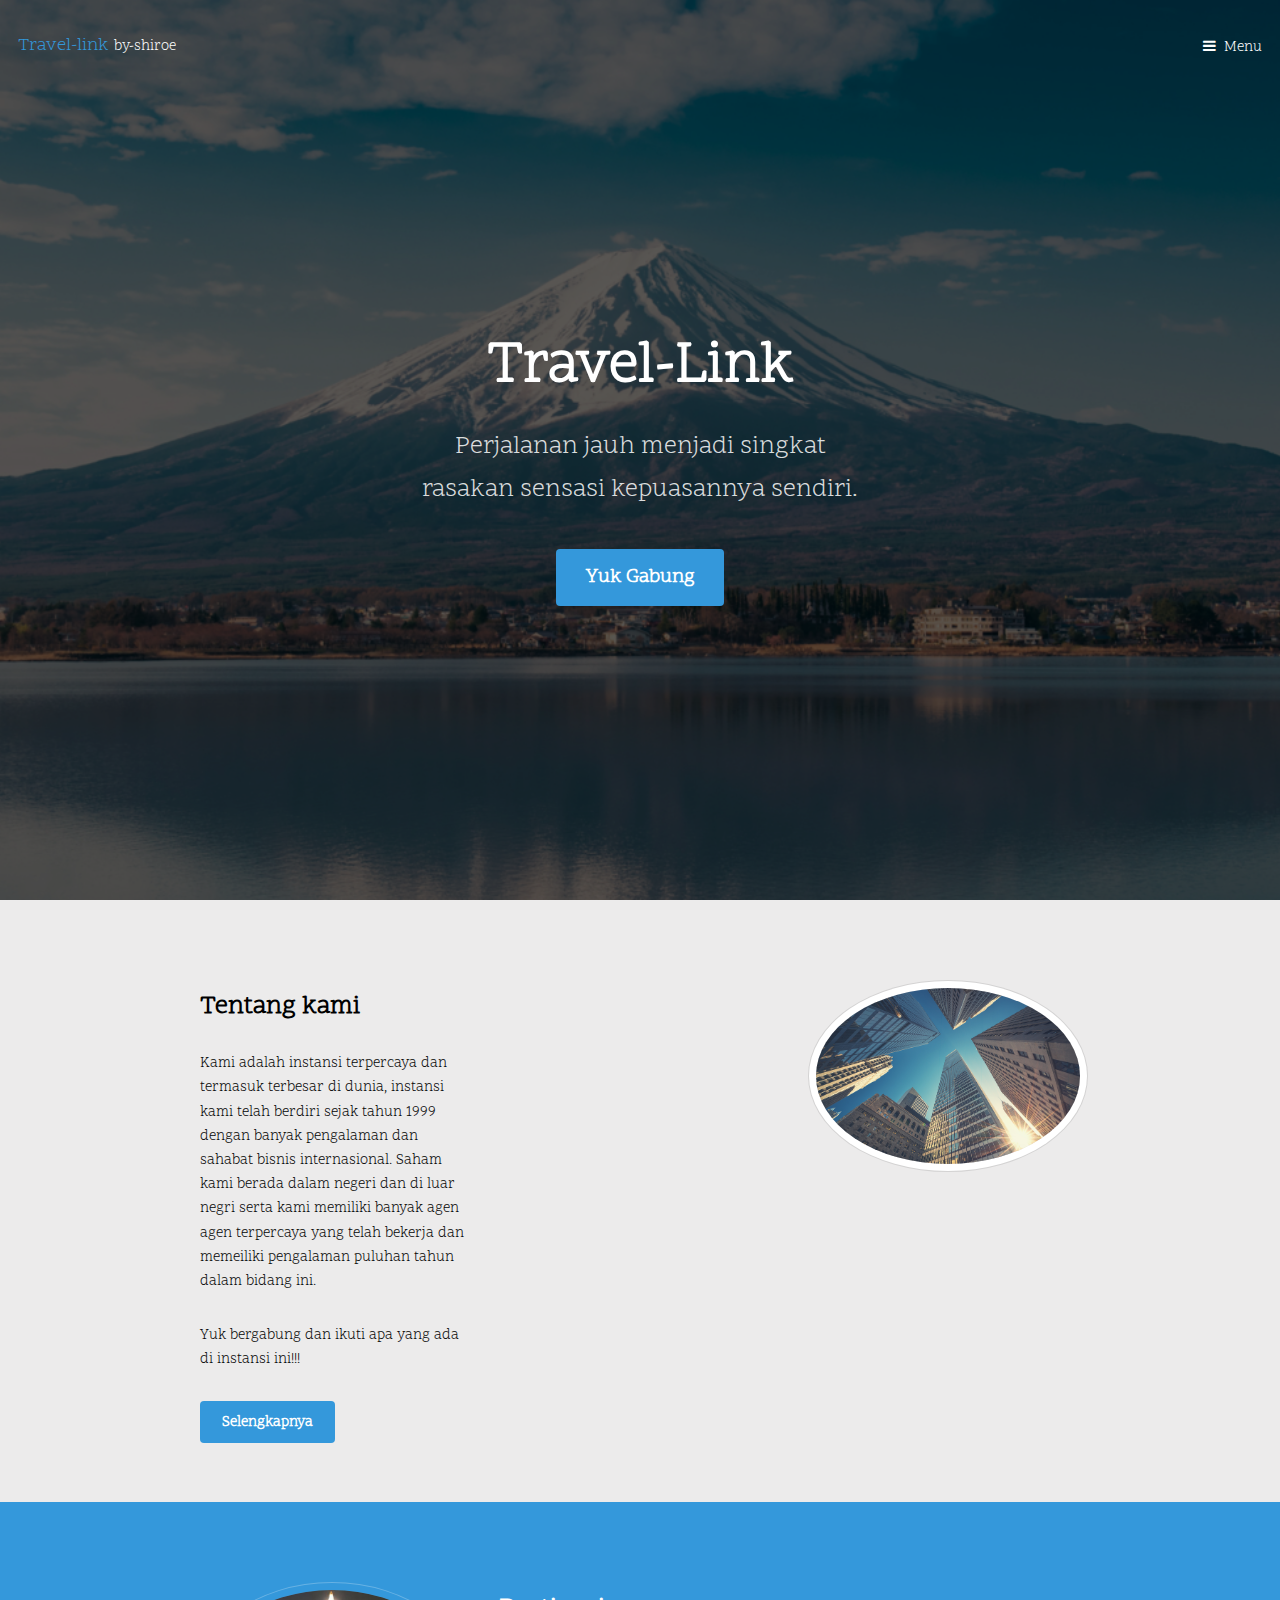
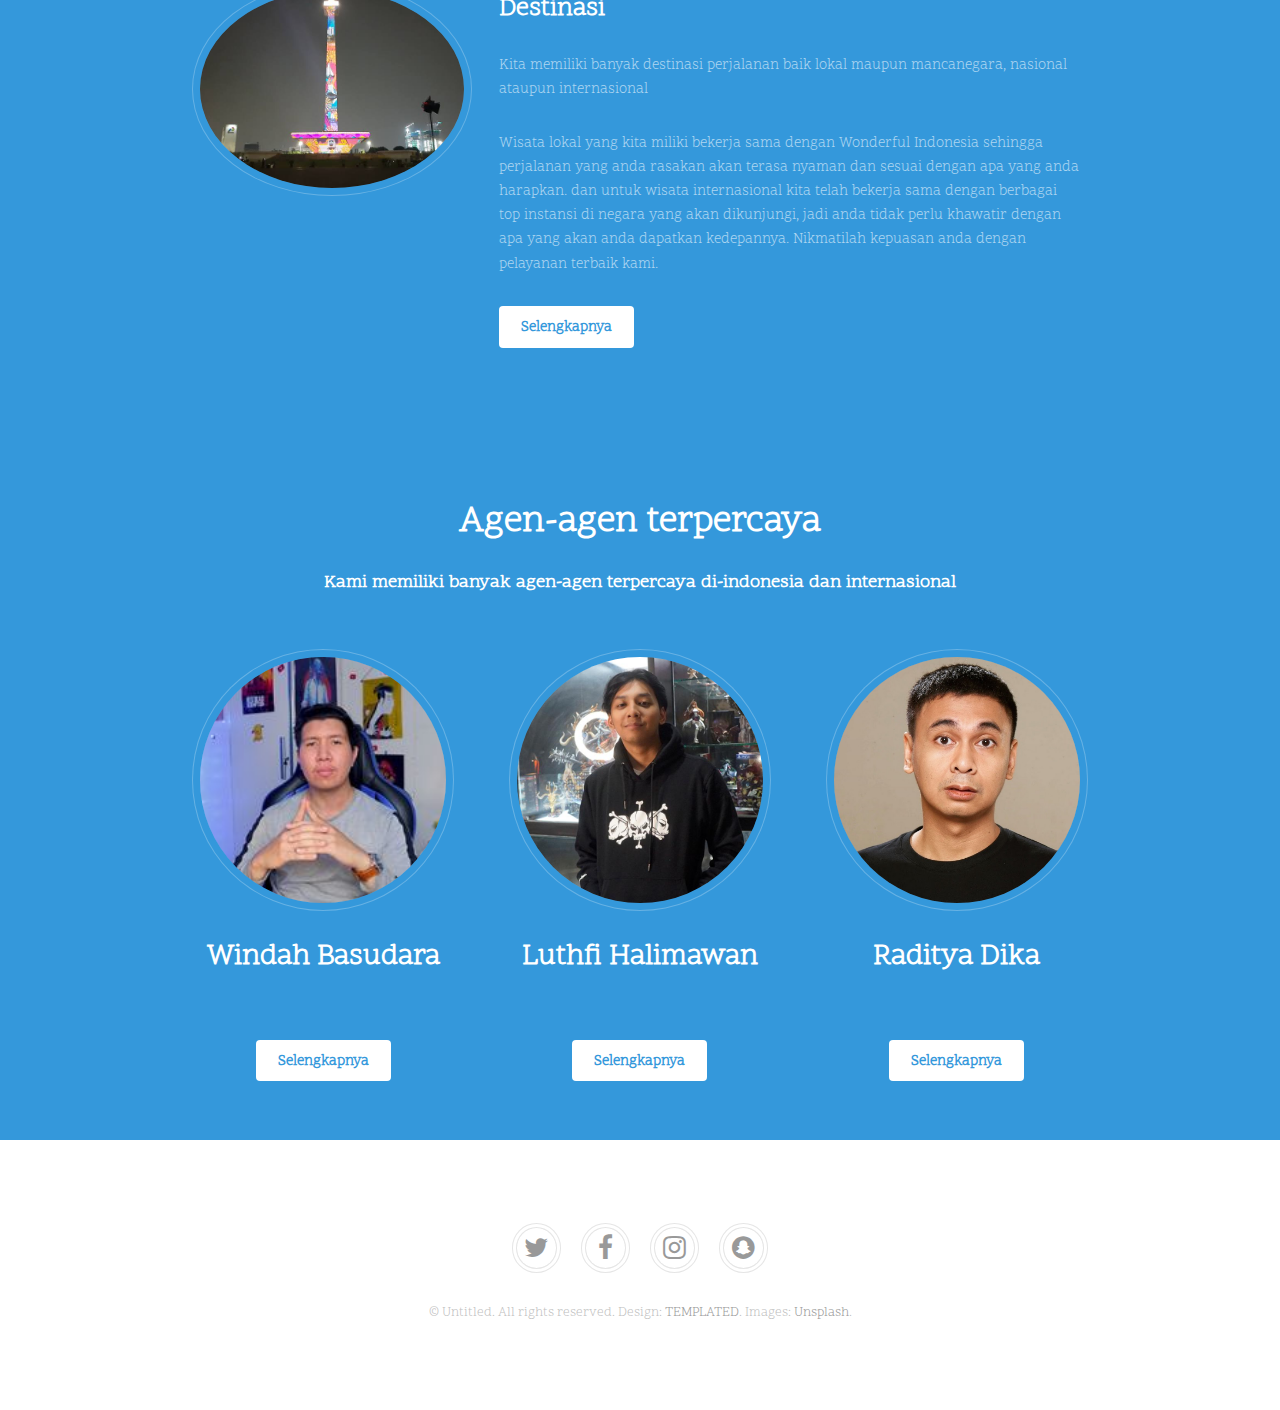
<file: Landing-page/index.html>
<!DOCTYPE HTML>
<!--
	Urban by TEMPLATED
	templated.co @templatedco
	Released for free under the Creative Commons Attribution 3.0 license (templated.co/license)
-->
<html>
	<head>
		<title>Travel-Link</title>
		<meta charset="utf-8" />
		<meta name="viewport" content="width=device-width, initial-scale=1" />
		<link rel="stylesheet" href="assets/css/main.css" />
	</head>
	<body>

		<!-- Header -->
			<header id="header" class="alt">
				<div class="logo"><a href="index.html">Travel-link <span>by-shiroe</span></a></div>
				<a href="#menu">Menu</a>
				<!-- <a href="#menu">search</a> -->
			</header>

		<!-- Nav -->
			<nav id="menu">
				<ul class="links">
					<li><a href="index.html">Home</a></li>
					<li><a href="elements.html">Pesan tiket</a></li>
					<li><a href="#main2" class="scrolly">Destinasi</a></li>
					<li><a href="#main3" class="scrolly">Agen</a></li>
					<li><a href="#main" class="scrolly">Tentang Kami</a></li>
					<li><input type="search" name="" id="">Search</li>
				</ul>
			</nav>

		<!-- Banner -->
			<section id="banner">
				<div class="inner">
					<header>
						<h1>Travel-Link</h1>
						<p>Perjalanan jauh menjadi singkat <br />rasakan sensasi kepuasannya sendiri.</p>
					</header>
					<a href="#main" class="button big scrolly">Yuk Gabung</a>
				</div>
			</section>

		<!-- Main -->
			<div id="main">

				<!-- Section -->
				<section class="wrapper style1">
					<div class="inner">
						<div class="flex flex-2">
							<div class="col col1">
								<h3>Tentang kami</h3>
								<p>Kami adalah instansi terpercaya dan termasuk terbesar di dunia, instansi kami telah berdiri sejak tahun 1999 dengan banyak pengalaman dan sahabat bisnis internasional. Saham kami berada dalam negeri dan di luar negri serta kami memiliki banyak agen agen terpercaya yang telah bekerja dan memeiliki pengalaman puluhan tahun dalam bidang ini.</p>
								<p>Yuk bergabung dan ikuti apa yang ada di instansi ini!!!</p>
								<a href="#" class="button">Selengkapnya</a>
							</div>
							<div class="col col1 first">
								<div class="image round fit">
									<a href="generic.html" class="link"><img src="images/gambar5.jpg" alt="" /></a>
								</div>
							</div>
						</div>
					</div>
				</section>
				
				<!-- Section -->
					<div id="main2">
						<section class="wrapper style2">
							<div class="inner">
								<!-- 2 Columns -->
									<div class="flex flex-2">
										<div class="col col1">
											<div class="image round fit">
												<a href="generic.html" class="link"><img src="images/gambar3.jpeg" alt="" /></a>
											</div>
										</div>
										<div class="col col2">
											<h3>Destinasi</h3>
											<p>Kita memiliki banyak destinasi perjalanan baik lokal maupun mancanegara, nasional ataupun internasional</p>
											<p>Wisata lokal yang kita miliki bekerja sama dengan Wonderful Indonesia sehingga perjalanan yang anda rasakan akan terasa nyaman dan sesuai dengan apa yang anda harapkan. dan untuk wisata internasional kita telah bekerja sama dengan berbagai top instansi di negara yang akan dikunjungi, jadi anda tidak perlu khawatir dengan apa yang akan anda dapatkan kedepannya. Nikmatilah kepuasan anda dengan pelayanan terbaik kami. </p>
											<a href="#footer1" class="button">Selengkapnya</a>
										</div>
									</div>
							</div>
						</section>
					</div>

				<!-- Section -->
					<div id="main3">
						<section class="wrapper style2">
							<div class="inner">
								<header class="align-center">
									<h2>Agen-agen terpercaya</h2>
									<p><b>Kami memiliki banyak agen-agen terpercaya di-indonesia dan internasional</b></p>
								</header>
								<div class="flex flex-3">
									<div class="col align-center">
										<div class="image round fit">
											<img src="images/gambar6.jpg" alt="" />
										</div>
										<p style="font-size: 200%;"><b>Windah Basudara </b></p>
										<a href="#" class="button">Selengkapnya</a>
									</div>
									<div class="col align-center">
										<div class="image round fit">
											<img src="images/gambar7.jpg" alt="" />
										</div>
										<p style="font-size: 200%;"><b>Luthfi Halimawan</b> </p>
										<a href="#" class="button">Selengkapnya</a>
									</div>
									<div class="col align-center">
										<div class="image round fit">
											<img src="images/gambar8.jpg" alt="" />
										</div>
										<p style="font-size: 200%;"><b>Raditya Dika</b> </p>
										<a href="#" class="button">Selengkapnya</a>
									</div>
								</div>
							</div>
						</section>
					</div>

			</div>

		<!-- Footer -->
			<footer id="footer">
				<div class="copyright">
					<ul class="icons">
						<li><a href="#" class="icon fa-twitter"><span class="label">Twitter</span></a></li>
						<li><a href="#" class="icon fa-facebook"><span class="label">Facebook</span></a></li>
						<li><a href="#" class="icon fa-instagram"><span class="label">Instagram</span></a></li>
						<li><a href="#" class="icon fa-snapchat"><span class="label">Snapchat</span></a></li>
					</ul>
					<p>&copy; Untitled. All rights reserved. Design: <a href="https://templated.co">TEMPLATED</a>. Images: <a href="https://unsplash.com">Unsplash</a>.</p>
				</div>
			</footer>

		<!-- Scripts -->
			<script src="assets/js/jquery.min.js"></script>
			<script src="assets/js/jquery.scrolly.min.js"></script>
			<script src="assets/js/jquery.scrollex.min.js"></script>
			<script src="assets/js/skel.min.js"></script>
			<script src="assets/js/util.js"></script>
			<script src="assets/js/main.js"></script>

	</body>
</html>
</file>
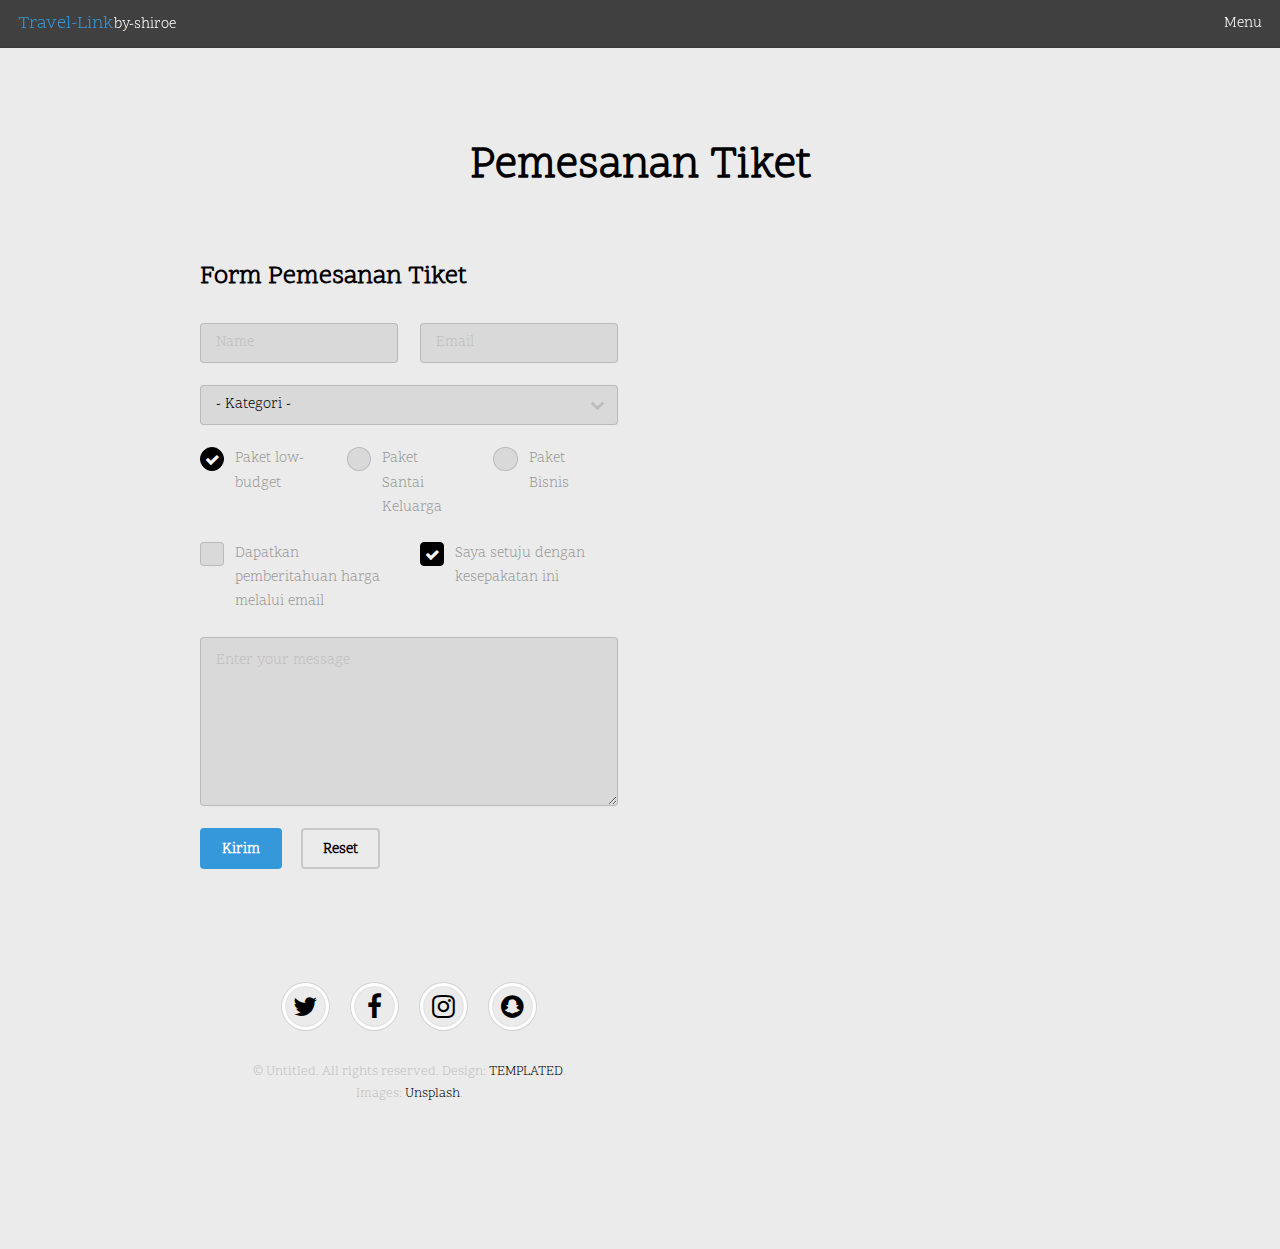
<file: Landing-page/elements.html>
<!DOCTYPE HTML>
<!--
	Urban by TEMPLATED
	templated.co @templatedco
	Released for free under the Creative Commons Attribution 3.0 license (templated.co/license)
-->
<html>
	<head>
		<title>Travel-Link</title>
		<meta charset="utf-8" />
		<meta name="viewport" content="width=device-width, initial-scale=1" />
		<link rel="stylesheet" href="assets/css/main.css" />
	</head>
	<body class="subpage">

		<!-- Header -->
			<header id="header">
				<div class="logo"><a href="index.html">Travel-Link<span>by-shiroe</span></a></div>
				<a href="index.html">Menu</a>
			</header>

		
		<!-- Main -->
			<div id="main">
				<section class="wrapper style1">
					<div class="inner">

						<header class="align-center">
							<h1>Pemesanan Tiket</h1>
						</header>

						<!-- Content -->
							
						<!-- Elements -->
							
							<div class="row 200%">
								<div class="6u 12u$(medium)">

									<!-- Text stuff -->
									<!-- Lists -->
									<!-- Table -->
									<!-- Buttons -->
									<!-- Form -->
										<h3>Form Pemesanan Tiket</h3>

										<form method="post" action="#">
											<div class="row uniform">
												<div class="6u 12u$(xsmall)">
													<input type="text" name="name" id="name" value="" placeholder="Name" />
												</div>
												<div class="6u$ 12u$(xsmall)">
													<input type="email" name="email" id="email" value="" placeholder="Email" />
												</div>
												<!-- Break -->
												<div class="12u$">
													<div class="select-wrapper">
														<select name="category" id="category">
															<option value="">- Kategori -</option>
															<option value="1">Wisata Air</option>
															<option value="1">Wisata Alam</option>
															<option value="1">Wisata Budaya</option>
															<option value="1">Haji dan Umrah</option>
														</select>
													</div>
												</div>
												<!-- Break -->
												<div class="4u 12u$(small)">
													<input type="radio" id="priority-low" name="priority" checked>
													<label for="priority-low">Paket low-budget</label>
												</div>
												<div class="4u 12u$(small)">
													<input type="radio" id="priority-normal" name="priority">
													<label for="priority-normal">Paket Santai Keluarga</label>
												</div>
												<div class="4u$ 12u$(small)">
													<input type="radio" id="priority-high" name="priority">
													<label for="priority-high">Paket Bisnis</label>
												</div>
												<!-- Break -->
												<div class="6u 12u$(small)">
													<input type="checkbox" id="copy" name="copy">
													<label for="copy">Dapatkan pemberitahuan harga melalui email</label>
												</div>
												<div class="6u$ 12u$(small)">
													<input type="checkbox" id="human" name="human" checked>
													<label for="human">Saya setuju dengan kesepakatan ini</label>
												</div>
												<!-- Break -->
												<div class="12u$">
													<textarea name="message" id="message" placeholder="Enter your message" rows="6"></textarea>
												</div>
												<!-- Break -->
												<div class="12u$">
													<ul class="actions">
														<li><input type="submit" value="Kirim" /></li>
														<li><input type="reset" value="Reset" class="alt" /></li>
													</ul>
												</div>
											</div>
										</form>

									<!-- Image -->
							
		<!-- Footer -->
			<footer id="footer">
				<div class="copyright">
					<ul class="icons">
						<li><a href="#" class="icon fa-twitter"><span class="label">Twitter</span></a></li>
						<li><a href="#" class="icon fa-facebook"><span class="label">Facebook</span></a></li>
						<li><a href="#" class="icon fa-instagram"><span class="label">Instagram</span></a></li>
						<li><a href="#" class="icon fa-snapchat"><span class="label">Snapchat</span></a></li>
					</ul>
					<p>&copy; Untitled. All rights reserved. Design: <a href="https://templated.co">TEMPLATED</a>. Images: <a href="https://unsplash.com">Unsplash</a>.</p>
				</div>
			</footer>

		<!-- Scripts -->
			<script src="assets/js/jquery.min.js"></script>
			<script src="assets/js/jquery.scrolly.min.js"></script>
			<script src="assets/js/jquery.scrollex.min.js"></script>
			<script src="assets/js/skel.min.js"></script>
			<script src="assets/js/util.js"></script>
			<script src="assets/js/main.js"></script>

	</body>
</html>
</file>
<file: Landing-page/assets/css/main.css>
@charset "UTF-8";
@import url(font-awesome.min.css);
@import url("https://fonts.googleapis.com/css?family=Scope+One|Trocchi");

/*
	Urban by TEMPLATED
	templated.co @templatedco
	Released for free under the Creative Commons Attribution 3.0 license (templated.co/license)
*/

/* Reset */

	html, body, div, span, applet, object, iframe, h1, h2, h3, h4, h5, h6, p, blockquote, pre, a, abbr, acronym, address, big, cite, code, del, dfn, em, img, ins, kbd, q, s, samp, small, strike, strong, sub, sup, tt, var, b, u, i, center, dl, dt, dd, ol, ul, li, fieldset, form, label, legend, table, caption, tbody, tfoot, thead, tr, th, td, article, aside, canvas, details, embed, figure, figcaption, footer, header, hgroup, menu, nav, output, ruby, section, summary, time, mark, audio, video {
		margin: 0;
		padding: 0;
		border: 0;
		font-size: 100%;
		font: inherit;
		vertical-align: baseline;
	}

	article, aside, details, figcaption, figure, footer, header, hgroup, menu, nav, section {
		display: block;
	}

	body {
		line-height: 1;
	}

	ol, ul {
		list-style: none;
	}

	blockquote, q {
		quotes: none;
	}

	blockquote:before, blockquote:after, q:before, q:after {
		content: '';
		content: none;
	}

	table {
		border-collapse: collapse;
		border-spacing: 0;
	}

	body {
		-webkit-text-size-adjust: none;
	}

/* Box Model */

	*, *:before, *:after {
		-moz-box-sizing: border-box;
		-webkit-box-sizing: border-box;
		box-sizing: border-box;
	}

/* Containers */

	.container {
		margin-left: auto;
		margin-right: auto;
	}

	.container.\31 25\25 {
		width: 100%;
		max-width: 100em;
		min-width: 80em;
	}

	.container.\37 5\25 {
		width: 60em;
	}

	.container.\35 0\25 {
		width: 40em;
	}

	.container.\32 5\25 {
		width: 20em;
	}

	.container {
		width: 80em;
	}

	@media screen and (max-width: 1680px) {

		.container.\31 25\25 {
			width: 100%;
			max-width: 100em;
			min-width: 80em;
		}

		.container.\37 5\25 {
			width: 60em;
		}

		.container.\35 0\25 {
			width: 40em;
		}

		.container.\32 5\25 {
			width: 20em;
		}

		.container {
			width: 80em;
		}

	}

	@media screen and (max-width: 1280px) {

		.container.\31 25\25 {
			width: 100%;
			max-width: 81.25em;
			min-width: 65em;
		}

		.container.\37 5\25 {
			width: 48.75em;
		}

		.container.\35 0\25 {
			width: 32.5em;
		}

		.container.\32 5\25 {
			width: 16.25em;
		}

		.container {
			width: 65em;
		}

	}

	@media screen and (max-width: 980px) {

		.container.\31 25\25 {
			width: 100%;
			max-width: 112.5%;
			min-width: 90%;
		}

		.container.\37 5\25 {
			width: 67.5%;
		}

		.container.\35 0\25 {
			width: 45%;
		}

		.container.\32 5\25 {
			width: 22.5%;
		}

		.container {
			width: 90%;
		}

	}

	@media screen and (max-width: 736px) {

		.container.\31 25\25 {
			width: 100%;
			max-width: 112.5%;
			min-width: 90%;
		}

		.container.\37 5\25 {
			width: 67.5%;
		}

		.container.\35 0\25 {
			width: 45%;
		}

		.container.\32 5\25 {
			width: 22.5%;
		}

		.container {
			width: 90% !important;
		}

	}

	@media screen and (max-width: 480px) {

		.container.\31 25\25 {
			width: 100%;
			max-width: 112.5%;
			min-width: 90%;
		}

		.container.\37 5\25 {
			width: 67.5%;
		}

		.container.\35 0\25 {
			width: 45%;
		}

		.container.\32 5\25 {
			width: 22.5%;
		}

		.container {
			width: 90% !important;
		}

	}

/* Grid */

	.row {
		border-bottom: solid 1px transparent;
		-moz-box-sizing: border-box;
		-webkit-box-sizing: border-box;
		box-sizing: border-box;
	}

	.row > * {
		float: left;
		-moz-box-sizing: border-box;
		-webkit-box-sizing: border-box;
		box-sizing: border-box;
	}

	.row:after, .row:before {
		content: '';
		display: block;
		clear: both;
		height: 0;
	}

	.row.uniform > * > :first-child {
		margin-top: 0;
	}

	.row.uniform > * > :last-child {
		margin-bottom: 0;
	}

	.row.\30 \25 > * {
		padding: 0 0 0 0em;
	}

	.row.\30 \25 {
		margin: 0 0 -1px 0em;
	}

	.row.uniform.\30 \25 > * {
		padding: 0em 0 0 0em;
	}

	.row.uniform.\30 \25 {
		margin: 0em 0 -1px 0em;
	}

	.row > * {
		padding: 0 0 0 2em;
	}

	.row {
		margin: 0 0 -1px -2em;
	}

	.row.uniform > * {
		padding: 2em 0 0 2em;
	}

	.row.uniform {
		margin: -2em 0 -1px -2em;
	}

	.row.\32 00\25 > * {
		padding: 0 0 0 4em;
	}

	.row.\32 00\25 {
		margin: 0 0 -1px -4em;
	}

	.row.uniform.\32 00\25 > * {
		padding: 4em 0 0 4em;
	}

	.row.uniform.\32 00\25 {
		margin: -4em 0 -1px -4em;
	}

	.row.\31 50\25 > * {
		padding: 0 0 0 3em;
	}

	.row.\31 50\25 {
		margin: 0 0 -1px -3em;
	}

	.row.uniform.\31 50\25 > * {
		padding: 3em 0 0 3em;
	}

	.row.uniform.\31 50\25 {
		margin: -3em 0 -1px -3em;
	}

	.row.\35 0\25 > * {
		padding: 0 0 0 1em;
	}

	.row.\35 0\25 {
		margin: 0 0 -1px -1em;
	}

	.row.uniform.\35 0\25 > * {
		padding: 1em 0 0 1em;
	}

	.row.uniform.\35 0\25 {
		margin: -1em 0 -1px -1em;
	}

	.row.\32 5\25 > * {
		padding: 0 0 0 0.5em;
	}

	.row.\32 5\25 {
		margin: 0 0 -1px -0.5em;
	}

	.row.uniform.\32 5\25 > * {
		padding: 0.5em 0 0 0.5em;
	}

	.row.uniform.\32 5\25 {
		margin: -0.5em 0 -1px -0.5em;
	}

	.\31 2u, .\31 2u\24 {
		width: 100%;
		clear: none;
		margin-left: 0;
	}

	.\31 1u, .\31 1u\24 {
		width: 91.6666666667%;
		clear: none;
		margin-left: 0;
	}

	.\31 0u, .\31 0u\24 {
		width: 83.3333333333%;
		clear: none;
		margin-left: 0;
	}

	.\39 u, .\39 u\24 {
		width: 75%;
		clear: none;
		margin-left: 0;
	}

	.\38 u, .\38 u\24 {
		width: 66.6666666667%;
		clear: none;
		margin-left: 0;
	}

	.\37 u, .\37 u\24 {
		width: 58.3333333333%;
		clear: none;
		margin-left: 0;
	}

	.\36 u, .\36 u\24 {
		width: 50%;
		clear: none;
		margin-left: 0;
	}

	.\35 u, .\35 u\24 {
		width: 41.6666666667%;
		clear: none;
		margin-left: 0;
	}

	.\34 u, .\34 u\24 {
		width: 33.3333333333%;
		clear: none;
		margin-left: 0;
	}

	.\33 u, .\33 u\24 {
		width: 25%;
		clear: none;
		margin-left: 0;
	}

	.\32 u, .\32 u\24 {
		width: 16.6666666667%;
		clear: none;
		margin-left: 0;
	}

	.\31 u, .\31 u\24 {
		width: 8.3333333333%;
		clear: none;
		margin-left: 0;
	}

	.\31 2u\24 + *,
	.\31 1u\24 + *,
	.\31 0u\24 + *,
	.\39 u\24 + *,
	.\38 u\24 + *,
	.\37 u\24 + *,
	.\36 u\24 + *,
	.\35 u\24 + *,
	.\34 u\24 + *,
	.\33 u\24 + *,
	.\32 u\24 + *,
	.\31 u\24 + * {
		clear: left;
	}

	.\-11u {
		margin-left: 91.66667%;
	}

	.\-10u {
		margin-left: 83.33333%;
	}

	.\-9u {
		margin-left: 75%;
	}

	.\-8u {
		margin-left: 66.66667%;
	}

	.\-7u {
		margin-left: 58.33333%;
	}

	.\-6u {
		margin-left: 50%;
	}

	.\-5u {
		margin-left: 41.66667%;
	}

	.\-4u {
		margin-left: 33.33333%;
	}

	.\-3u {
		margin-left: 25%;
	}

	.\-2u {
		margin-left: 16.66667%;
	}

	.\-1u {
		margin-left: 8.33333%;
	}

	@media screen and (max-width: 1680px) {

		.row > * {
			padding: 0 0 0 2em;
		}

		.row {
			margin: 0 0 -1px -2em;
		}

		.row.uniform > * {
			padding: 2em 0 0 2em;
		}

		.row.uniform {
			margin: -2em 0 -1px -2em;
		}

		.row.\32 00\25 > * {
			padding: 0 0 0 4em;
		}

		.row.\32 00\25 {
			margin: 0 0 -1px -4em;
		}

		.row.uniform.\32 00\25 > * {
			padding: 4em 0 0 4em;
		}

		.row.uniform.\32 00\25 {
			margin: -4em 0 -1px -4em;
		}

		.row.\31 50\25 > * {
			padding: 0 0 0 3em;
		}

		.row.\31 50\25 {
			margin: 0 0 -1px -3em;
		}

		.row.uniform.\31 50\25 > * {
			padding: 3em 0 0 3em;
		}

		.row.uniform.\31 50\25 {
			margin: -3em 0 -1px -3em;
		}

		.row.\35 0\25 > * {
			padding: 0 0 0 1em;
		}

		.row.\35 0\25 {
			margin: 0 0 -1px -1em;
		}

		.row.uniform.\35 0\25 > * {
			padding: 1em 0 0 1em;
		}

		.row.uniform.\35 0\25 {
			margin: -1em 0 -1px -1em;
		}

		.row.\32 5\25 > * {
			padding: 0 0 0 0.5em;
		}

		.row.\32 5\25 {
			margin: 0 0 -1px -0.5em;
		}

		.row.uniform.\32 5\25 > * {
			padding: 0.5em 0 0 0.5em;
		}

		.row.uniform.\32 5\25 {
			margin: -0.5em 0 -1px -0.5em;
		}

		.\31 2u\28xlarge\29, .\31 2u\24\28xlarge\29 {
			width: 100%;
			clear: none;
			margin-left: 0;
		}

		.\31 1u\28xlarge\29, .\31 1u\24\28xlarge\29 {
			width: 91.6666666667%;
			clear: none;
			margin-left: 0;
		}

		.\31 0u\28xlarge\29, .\31 0u\24\28xlarge\29 {
			width: 83.3333333333%;
			clear: none;
			margin-left: 0;
		}

		.\39 u\28xlarge\29, .\39 u\24\28xlarge\29 {
			width: 75%;
			clear: none;
			margin-left: 0;
		}

		.\38 u\28xlarge\29, .\38 u\24\28xlarge\29 {
			width: 66.6666666667%;
			clear: none;
			margin-left: 0;
		}

		.\37 u\28xlarge\29, .\37 u\24\28xlarge\29 {
			width: 58.3333333333%;
			clear: none;
			margin-left: 0;
		}

		.\36 u\28xlarge\29, .\36 u\24\28xlarge\29 {
			width: 50%;
			clear: none;
			margin-left: 0;
		}

		.\35 u\28xlarge\29, .\35 u\24\28xlarge\29 {
			width: 41.6666666667%;
			clear: none;
			margin-left: 0;
		}

		.\34 u\28xlarge\29, .\34 u\24\28xlarge\29 {
			width: 33.3333333333%;
			clear: none;
			margin-left: 0;
		}

		.\33 u\28xlarge\29, .\33 u\24\28xlarge\29 {
			width: 25%;
			clear: none;
			margin-left: 0;
		}

		.\32 u\28xlarge\29, .\32 u\24\28xlarge\29 {
			width: 16.6666666667%;
			clear: none;
			margin-left: 0;
		}

		.\31 u\28xlarge\29, .\31 u\24\28xlarge\29 {
			width: 8.3333333333%;
			clear: none;
			margin-left: 0;
		}

		.\31 2u\24\28xlarge\29 + *,
		.\31 1u\24\28xlarge\29 + *,
		.\31 0u\24\28xlarge\29 + *,
		.\39 u\24\28xlarge\29 + *,
		.\38 u\24\28xlarge\29 + *,
		.\37 u\24\28xlarge\29 + *,
		.\36 u\24\28xlarge\29 + *,
		.\35 u\24\28xlarge\29 + *,
		.\34 u\24\28xlarge\29 + *,
		.\33 u\24\28xlarge\29 + *,
		.\32 u\24\28xlarge\29 + *,
		.\31 u\24\28xlarge\29 + * {
			clear: left;
		}

		.\-11u\28xlarge\29 {
			margin-left: 91.66667%;
		}

		.\-10u\28xlarge\29 {
			margin-left: 83.33333%;
		}

		.\-9u\28xlarge\29 {
			margin-left: 75%;
		}

		.\-8u\28xlarge\29 {
			margin-left: 66.66667%;
		}

		.\-7u\28xlarge\29 {
			margin-left: 58.33333%;
		}

		.\-6u\28xlarge\29 {
			margin-left: 50%;
		}

		.\-5u\28xlarge\29 {
			margin-left: 41.66667%;
		}

		.\-4u\28xlarge\29 {
			margin-left: 33.33333%;
		}

		.\-3u\28xlarge\29 {
			margin-left: 25%;
		}

		.\-2u\28xlarge\29 {
			margin-left: 16.66667%;
		}

		.\-1u\28xlarge\29 {
			margin-left: 8.33333%;
		}

	}

	@media screen and (max-width: 1280px) {

		.row > * {
			padding: 0 0 0 1.5em;
		}

		.row {
			margin: 0 0 -1px -1.5em;
		}

		.row.uniform > * {
			padding: 1.5em 0 0 1.5em;
		}

		.row.uniform {
			margin: -1.5em 0 -1px -1.5em;
		}

		.row.\32 00\25 > * {
			padding: 0 0 0 3em;
		}

		.row.\32 00\25 {
			margin: 0 0 -1px -3em;
		}

		.row.uniform.\32 00\25 > * {
			padding: 3em 0 0 3em;
		}

		.row.uniform.\32 00\25 {
			margin: -3em 0 -1px -3em;
		}

		.row.\31 50\25 > * {
			padding: 0 0 0 2.25em;
		}

		.row.\31 50\25 {
			margin: 0 0 -1px -2.25em;
		}

		.row.uniform.\31 50\25 > * {
			padding: 2.25em 0 0 2.25em;
		}

		.row.uniform.\31 50\25 {
			margin: -2.25em 0 -1px -2.25em;
		}

		.row.\35 0\25 > * {
			padding: 0 0 0 0.75em;
		}

		.row.\35 0\25 {
			margin: 0 0 -1px -0.75em;
		}

		.row.uniform.\35 0\25 > * {
			padding: 0.75em 0 0 0.75em;
		}

		.row.uniform.\35 0\25 {
			margin: -0.75em 0 -1px -0.75em;
		}

		.row.\32 5\25 > * {
			padding: 0 0 0 0.375em;
		}

		.row.\32 5\25 {
			margin: 0 0 -1px -0.375em;
		}

		.row.uniform.\32 5\25 > * {
			padding: 0.375em 0 0 0.375em;
		}

		.row.uniform.\32 5\25 {
			margin: -0.375em 0 -1px -0.375em;
		}

		.\31 2u\28large\29, .\31 2u\24\28large\29 {
			width: 100%;
			clear: none;
			margin-left: 0;
		}

		.\31 1u\28large\29, .\31 1u\24\28large\29 {
			width: 91.6666666667%;
			clear: none;
			margin-left: 0;
		}

		.\31 0u\28large\29, .\31 0u\24\28large\29 {
			width: 83.3333333333%;
			clear: none;
			margin-left: 0;
		}

		.\39 u\28large\29, .\39 u\24\28large\29 {
			width: 75%;
			clear: none;
			margin-left: 0;
		}

		.\38 u\28large\29, .\38 u\24\28large\29 {
			width: 66.6666666667%;
			clear: none;
			margin-left: 0;
		}

		.\37 u\28large\29, .\37 u\24\28large\29 {
			width: 58.3333333333%;
			clear: none;
			margin-left: 0;
		}

		.\36 u\28large\29, .\36 u\24\28large\29 {
			width: 50%;
			clear: none;
			margin-left: 0;
		}

		.\35 u\28large\29, .\35 u\24\28large\29 {
			width: 41.6666666667%;
			clear: none;
			margin-left: 0;
		}

		.\34 u\28large\29, .\34 u\24\28large\29 {
			width: 33.3333333333%;
			clear: none;
			margin-left: 0;
		}

		.\33 u\28large\29, .\33 u\24\28large\29 {
			width: 25%;
			clear: none;
			margin-left: 0;
		}

		.\32 u\28large\29, .\32 u\24\28large\29 {
			width: 16.6666666667%;
			clear: none;
			margin-left: 0;
		}

		.\31 u\28large\29, .\31 u\24\28large\29 {
			width: 8.3333333333%;
			clear: none;
			margin-left: 0;
		}

		.\31 2u\24\28large\29 + *,
		.\31 1u\24\28large\29 + *,
		.\31 0u\24\28large\29 + *,
		.\39 u\24\28large\29 + *,
		.\38 u\24\28large\29 + *,
		.\37 u\24\28large\29 + *,
		.\36 u\24\28large\29 + *,
		.\35 u\24\28large\29 + *,
		.\34 u\24\28large\29 + *,
		.\33 u\24\28large\29 + *,
		.\32 u\24\28large\29 + *,
		.\31 u\24\28large\29 + * {
			clear: left;
		}

		.\-11u\28large\29 {
			margin-left: 91.66667%;
		}

		.\-10u\28large\29 {
			margin-left: 83.33333%;
		}

		.\-9u\28large\29 {
			margin-left: 75%;
		}

		.\-8u\28large\29 {
			margin-left: 66.66667%;
		}

		.\-7u\28large\29 {
			margin-left: 58.33333%;
		}

		.\-6u\28large\29 {
			margin-left: 50%;
		}

		.\-5u\28large\29 {
			margin-left: 41.66667%;
		}

		.\-4u\28large\29 {
			margin-left: 33.33333%;
		}

		.\-3u\28large\29 {
			margin-left: 25%;
		}

		.\-2u\28large\29 {
			margin-left: 16.66667%;
		}

		.\-1u\28large\29 {
			margin-left: 8.33333%;
		}

	}

	@media screen and (max-width: 980px) {

		.row > * {
			padding: 0 0 0 1.5em;
		}

		.row {
			margin: 0 0 -1px -1.5em;
		}

		.row.uniform > * {
			padding: 1.5em 0 0 1.5em;
		}

		.row.uniform {
			margin: -1.5em 0 -1px -1.5em;
		}

		.row.\32 00\25 > * {
			padding: 0 0 0 3em;
		}

		.row.\32 00\25 {
			margin: 0 0 -1px -3em;
		}

		.row.uniform.\32 00\25 > * {
			padding: 3em 0 0 3em;
		}

		.row.uniform.\32 00\25 {
			margin: -3em 0 -1px -3em;
		}

		.row.\31 50\25 > * {
			padding: 0 0 0 2.25em;
		}

		.row.\31 50\25 {
			margin: 0 0 -1px -2.25em;
		}

		.row.uniform.\31 50\25 > * {
			padding: 2.25em 0 0 2.25em;
		}

		.row.uniform.\31 50\25 {
			margin: -2.25em 0 -1px -2.25em;
		}

		.row.\35 0\25 > * {
			padding: 0 0 0 0.75em;
		}

		.row.\35 0\25 {
			margin: 0 0 -1px -0.75em;
		}

		.row.uniform.\35 0\25 > * {
			padding: 0.75em 0 0 0.75em;
		}

		.row.uniform.\35 0\25 {
			margin: -0.75em 0 -1px -0.75em;
		}

		.row.\32 5\25 > * {
			padding: 0 0 0 0.375em;
		}

		.row.\32 5\25 {
			margin: 0 0 -1px -0.375em;
		}

		.row.uniform.\32 5\25 > * {
			padding: 0.375em 0 0 0.375em;
		}

		.row.uniform.\32 5\25 {
			margin: -0.375em 0 -1px -0.375em;
		}

		.\31 2u\28medium\29, .\31 2u\24\28medium\29 {
			width: 100%;
			clear: none;
			margin-left: 0;
		}

		.\31 1u\28medium\29, .\31 1u\24\28medium\29 {
			width: 91.6666666667%;
			clear: none;
			margin-left: 0;
		}

		.\31 0u\28medium\29, .\31 0u\24\28medium\29 {
			width: 83.3333333333%;
			clear: none;
			margin-left: 0;
		}

		.\39 u\28medium\29, .\39 u\24\28medium\29 {
			width: 75%;
			clear: none;
			margin-left: 0;
		}

		.\38 u\28medium\29, .\38 u\24\28medium\29 {
			width: 66.6666666667%;
			clear: none;
			margin-left: 0;
		}

		.\37 u\28medium\29, .\37 u\24\28medium\29 {
			width: 58.3333333333%;
			clear: none;
			margin-left: 0;
		}

		.\36 u\28medium\29, .\36 u\24\28medium\29 {
			width: 50%;
			clear: none;
			margin-left: 0;
		}

		.\35 u\28medium\29, .\35 u\24\28medium\29 {
			width: 41.6666666667%;
			clear: none;
			margin-left: 0;
		}

		.\34 u\28medium\29, .\34 u\24\28medium\29 {
			width: 33.3333333333%;
			clear: none;
			margin-left: 0;
		}

		.\33 u\28medium\29, .\33 u\24\28medium\29 {
			width: 25%;
			clear: none;
			margin-left: 0;
		}

		.\32 u\28medium\29, .\32 u\24\28medium\29 {
			width: 16.6666666667%;
			clear: none;
			margin-left: 0;
		}

		.\31 u\28medium\29, .\31 u\24\28medium\29 {
			width: 8.3333333333%;
			clear: none;
			margin-left: 0;
		}

		.\31 2u\24\28medium\29 + *,
		.\31 1u\24\28medium\29 + *,
		.\31 0u\24\28medium\29 + *,
		.\39 u\24\28medium\29 + *,
		.\38 u\24\28medium\29 + *,
		.\37 u\24\28medium\29 + *,
		.\36 u\24\28medium\29 + *,
		.\35 u\24\28medium\29 + *,
		.\34 u\24\28medium\29 + *,
		.\33 u\24\28medium\29 + *,
		.\32 u\24\28medium\29 + *,
		.\31 u\24\28medium\29 + * {
			clear: left;
		}

		.\-11u\28medium\29 {
			margin-left: 91.66667%;
		}

		.\-10u\28medium\29 {
			margin-left: 83.33333%;
		}

		.\-9u\28medium\29 {
			margin-left: 75%;
		}

		.\-8u\28medium\29 {
			margin-left: 66.66667%;
		}

		.\-7u\28medium\29 {
			margin-left: 58.33333%;
		}

		.\-6u\28medium\29 {
			margin-left: 50%;
		}

		.\-5u\28medium\29 {
			margin-left: 41.66667%;
		}

		.\-4u\28medium\29 {
			margin-left: 33.33333%;
		}

		.\-3u\28medium\29 {
			margin-left: 25%;
		}

		.\-2u\28medium\29 {
			margin-left: 16.66667%;
		}

		.\-1u\28medium\29 {
			margin-left: 8.33333%;
		}

	}

	@media screen and (max-width: 736px) {

		.row > * {
			padding: 0 0 0 1.25em;
		}

		.row {
			margin: 0 0 -1px -1.25em;
		}

		.row.uniform > * {
			padding: 1.25em 0 0 1.25em;
		}

		.row.uniform {
			margin: -1.25em 0 -1px -1.25em;
		}

		.row.\32 00\25 > * {
			padding: 0 0 0 2.5em;
		}

		.row.\32 00\25 {
			margin: 0 0 -1px -2.5em;
		}

		.row.uniform.\32 00\25 > * {
			padding: 2.5em 0 0 2.5em;
		}

		.row.uniform.\32 00\25 {
			margin: -2.5em 0 -1px -2.5em;
		}

		.row.\31 50\25 > * {
			padding: 0 0 0 1.875em;
		}

		.row.\31 50\25 {
			margin: 0 0 -1px -1.875em;
		}

		.row.uniform.\31 50\25 > * {
			padding: 1.875em 0 0 1.875em;
		}

		.row.uniform.\31 50\25 {
			margin: -1.875em 0 -1px -1.875em;
		}

		.row.\35 0\25 > * {
			padding: 0 0 0 0.625em;
		}

		.row.\35 0\25 {
			margin: 0 0 -1px -0.625em;
		}

		.row.uniform.\35 0\25 > * {
			padding: 0.625em 0 0 0.625em;
		}

		.row.uniform.\35 0\25 {
			margin: -0.625em 0 -1px -0.625em;
		}

		.row.\32 5\25 > * {
			padding: 0 0 0 0.3125em;
		}

		.row.\32 5\25 {
			margin: 0 0 -1px -0.3125em;
		}

		.row.uniform.\32 5\25 > * {
			padding: 0.3125em 0 0 0.3125em;
		}

		.row.uniform.\32 5\25 {
			margin: -0.3125em 0 -1px -0.3125em;
		}

		.\31 2u\28small\29, .\31 2u\24\28small\29 {
			width: 100%;
			clear: none;
			margin-left: 0;
		}

		.\31 1u\28small\29, .\31 1u\24\28small\29 {
			width: 91.6666666667%;
			clear: none;
			margin-left: 0;
		}

		.\31 0u\28small\29, .\31 0u\24\28small\29 {
			width: 83.3333333333%;
			clear: none;
			margin-left: 0;
		}

		.\39 u\28small\29, .\39 u\24\28small\29 {
			width: 75%;
			clear: none;
			margin-left: 0;
		}

		.\38 u\28small\29, .\38 u\24\28small\29 {
			width: 66.6666666667%;
			clear: none;
			margin-left: 0;
		}

		.\37 u\28small\29, .\37 u\24\28small\29 {
			width: 58.3333333333%;
			clear: none;
			margin-left: 0;
		}

		.\36 u\28small\29, .\36 u\24\28small\29 {
			width: 50%;
			clear: none;
			margin-left: 0;
		}

		.\35 u\28small\29, .\35 u\24\28small\29 {
			width: 41.6666666667%;
			clear: none;
			margin-left: 0;
		}

		.\34 u\28small\29, .\34 u\24\28small\29 {
			width: 33.3333333333%;
			clear: none;
			margin-left: 0;
		}

		.\33 u\28small\29, .\33 u\24\28small\29 {
			width: 25%;
			clear: none;
			margin-left: 0;
		}

		.\32 u\28small\29, .\32 u\24\28small\29 {
			width: 16.6666666667%;
			clear: none;
			margin-left: 0;
		}

		.\31 u\28small\29, .\31 u\24\28small\29 {
			width: 8.3333333333%;
			clear: none;
			margin-left: 0;
		}

		.\31 2u\24\28small\29 + *,
		.\31 1u\24\28small\29 + *,
		.\31 0u\24\28small\29 + *,
		.\39 u\24\28small\29 + *,
		.\38 u\24\28small\29 + *,
		.\37 u\24\28small\29 + *,
		.\36 u\24\28small\29 + *,
		.\35 u\24\28small\29 + *,
		.\34 u\24\28small\29 + *,
		.\33 u\24\28small\29 + *,
		.\32 u\24\28small\29 + *,
		.\31 u\24\28small\29 + * {
			clear: left;
		}

		.\-11u\28small\29 {
			margin-left: 91.66667%;
		}

		.\-10u\28small\29 {
			margin-left: 83.33333%;
		}

		.\-9u\28small\29 {
			margin-left: 75%;
		}

		.\-8u\28small\29 {
			margin-left: 66.66667%;
		}

		.\-7u\28small\29 {
			margin-left: 58.33333%;
		}

		.\-6u\28small\29 {
			margin-left: 50%;
		}

		.\-5u\28small\29 {
			margin-left: 41.66667%;
		}

		.\-4u\28small\29 {
			margin-left: 33.33333%;
		}

		.\-3u\28small\29 {
			margin-left: 25%;
		}

		.\-2u\28small\29 {
			margin-left: 16.66667%;
		}

		.\-1u\28small\29 {
			margin-left: 8.33333%;
		}

	}

	@media screen and (max-width: 480px) {

		.row > * {
			padding: 0 0 0 1.25em;
		}

		.row {
			margin: 0 0 -1px -1.25em;
		}

		.row.uniform > * {
			padding: 1.25em 0 0 1.25em;
		}

		.row.uniform {
			margin: -1.25em 0 -1px -1.25em;
		}

		.row.\32 00\25 > * {
			padding: 0 0 0 2.5em;
		}

		.row.\32 00\25 {
			margin: 0 0 -1px -2.5em;
		}

		.row.uniform.\32 00\25 > * {
			padding: 2.5em 0 0 2.5em;
		}

		.row.uniform.\32 00\25 {
			margin: -2.5em 0 -1px -2.5em;
		}

		.row.\31 50\25 > * {
			padding: 0 0 0 1.875em;
		}

		.row.\31 50\25 {
			margin: 0 0 -1px -1.875em;
		}

		.row.uniform.\31 50\25 > * {
			padding: 1.875em 0 0 1.875em;
		}

		.row.uniform.\31 50\25 {
			margin: -1.875em 0 -1px -1.875em;
		}

		.row.\35 0\25 > * {
			padding: 0 0 0 0.625em;
		}

		.row.\35 0\25 {
			margin: 0 0 -1px -0.625em;
		}

		.row.uniform.\35 0\25 > * {
			padding: 0.625em 0 0 0.625em;
		}

		.row.uniform.\35 0\25 {
			margin: -0.625em 0 -1px -0.625em;
		}

		.row.\32 5\25 > * {
			padding: 0 0 0 0.3125em;
		}

		.row.\32 5\25 {
			margin: 0 0 -1px -0.3125em;
		}

		.row.uniform.\32 5\25 > * {
			padding: 0.3125em 0 0 0.3125em;
		}

		.row.uniform.\32 5\25 {
			margin: -0.3125em 0 -1px -0.3125em;
		}

		.\31 2u\28xsmall\29, .\31 2u\24\28xsmall\29 {
			width: 100%;
			clear: none;
			margin-left: 0;
		}

		.\31 1u\28xsmall\29, .\31 1u\24\28xsmall\29 {
			width: 91.6666666667%;
			clear: none;
			margin-left: 0;
		}

		.\31 0u\28xsmall\29, .\31 0u\24\28xsmall\29 {
			width: 83.3333333333%;
			clear: none;
			margin-left: 0;
		}

		.\39 u\28xsmall\29, .\39 u\24\28xsmall\29 {
			width: 75%;
			clear: none;
			margin-left: 0;
		}

		.\38 u\28xsmall\29, .\38 u\24\28xsmall\29 {
			width: 66.6666666667%;
			clear: none;
			margin-left: 0;
		}

		.\37 u\28xsmall\29, .\37 u\24\28xsmall\29 {
			width: 58.3333333333%;
			clear: none;
			margin-left: 0;
		}

		.\36 u\28xsmall\29, .\36 u\24\28xsmall\29 {
			width: 50%;
			clear: none;
			margin-left: 0;
		}

		.\35 u\28xsmall\29, .\35 u\24\28xsmall\29 {
			width: 41.6666666667%;
			clear: none;
			margin-left: 0;
		}

		.\34 u\28xsmall\29, .\34 u\24\28xsmall\29 {
			width: 33.3333333333%;
			clear: none;
			margin-left: 0;
		}

		.\33 u\28xsmall\29, .\33 u\24\28xsmall\29 {
			width: 25%;
			clear: none;
			margin-left: 0;
		}

		.\32 u\28xsmall\29, .\32 u\24\28xsmall\29 {
			width: 16.6666666667%;
			clear: none;
			margin-left: 0;
		}

		.\31 u\28xsmall\29, .\31 u\24\28xsmall\29 {
			width: 8.3333333333%;
			clear: none;
			margin-left: 0;
		}

		.\31 2u\24\28xsmall\29 + *,
		.\31 1u\24\28xsmall\29 + *,
		.\31 0u\24\28xsmall\29 + *,
		.\39 u\24\28xsmall\29 + *,
		.\38 u\24\28xsmall\29 + *,
		.\37 u\24\28xsmall\29 + *,
		.\36 u\24\28xsmall\29 + *,
		.\35 u\24\28xsmall\29 + *,
		.\34 u\24\28xsmall\29 + *,
		.\33 u\24\28xsmall\29 + *,
		.\32 u\24\28xsmall\29 + *,
		.\31 u\24\28xsmall\29 + * {
			clear: left;
		}

		.\-11u\28xsmall\29 {
			margin-left: 91.66667%;
		}

		.\-10u\28xsmall\29 {
			margin-left: 83.33333%;
		}

		.\-9u\28xsmall\29 {
			margin-left: 75%;
		}

		.\-8u\28xsmall\29 {
			margin-left: 66.66667%;
		}

		.\-7u\28xsmall\29 {
			margin-left: 58.33333%;
		}

		.\-6u\28xsmall\29 {
			margin-left: 50%;
		}

		.\-5u\28xsmall\29 {
			margin-left: 41.66667%;
		}

		.\-4u\28xsmall\29 {
			margin-left: 33.33333%;
		}

		.\-3u\28xsmall\29 {
			margin-left: 25%;
		}

		.\-2u\28xsmall\29 {
			margin-left: 16.66667%;
		}

		.\-1u\28xsmall\29 {
			margin-left: 8.33333%;
		}

	}

/* Basic */

	@-ms-viewport {
		width: device-width;
	}

	body {
		-ms-overflow-style: scrollbar;
	}

	@media screen and (max-width: 480px) {

		html, body {
			min-width: 320px;
		}

	}

	body {
		background: #fff;
	}

		body.is-loading *, body.is-loading *:before, body.is-loading *:after {
			-moz-animation: none !important;
			-webkit-animation: none !important;
			-ms-animation: none !important;
			animation: none !important;
			-moz-transition: none !important;
			-webkit-transition: none !important;
			-ms-transition: none !important;
			transition: none !important;
		}

/* Type */

	body {
		background-color: #fff;
		color: #999999;
	}

	body, input, select, textarea {
		font-family: "Scope One", serif;
		font-size: 13pt;
		font-weight: 300;
		line-height: 1.65;
	}

		@media screen and (max-width: 1680px) {

			body, input, select, textarea {
				font-size: 11pt;
			}

		}

		@media screen and (max-width: 1280px) {

			body, input, select, textarea {
				font-size: 11pt;
			}

		}

		@media screen and (max-width: 980px) {

			body, input, select, textarea {
				font-size: 12pt;
			}

		}

		@media screen and (max-width: 736px) {

			body, input, select, textarea {
				font-size: 12pt;
			}

		}

		@media screen and (max-width: 480px) {

			body, input, select, textarea {
				font-size: 12pt;
			}

		}

	a {
		-moz-transition: color 0.2s ease-in-out;
		-webkit-transition: color 0.2s ease-in-out;
		-ms-transition: color 0.2s ease-in-out;
		transition: color 0.2s ease-in-out;
		text-decoration: none;
	}

	strong, b {
		font-weight: 700;
	}

	em, i {
		font-style: italic;
	}

	p {
		margin: 0 0 2em 0;
	}

	h1, h2, h3, h4, h5, h6 {
		font-weight: 700;
		line-height: 1.5;
		margin: 0 0 1em 0;
	}

		h1 a, h2 a, h3 a, h4 a, h5 a, h6 a {
			color: inherit;
			text-decoration: none;
		}

	h1 {
		font-size: 3em;
		margin-bottom: .25em;
	}

		@media screen and (max-width: 736px) {

			h1 {
				font-size: 2.5em;
			}

		}

	h2 {
		font-size: 2.5em;
	}

		@media screen and (max-width: 736px) {

			h2 {
				font-size: 2em;
			}

		}

		@media screen and (max-width: 480px) {

			h2 {
				font-size: 1.5em;
			}

		}

	h3 {
		font-size: 1.75em;
	}

		@media screen and (max-width: 736px) {

			h3 {
				font-size: 1.5em;
			}

		}

		@media screen and (max-width: 480px) {

			h3 {
				font-size: 1.25em;
			}

		}

	h4 {
		font-size: 1.5em;
	}

	h5 {
		font-size: 0.9em;
	}

	h6 {
		font-size: 0.7em;
	}

	sub {
		font-size: 0.8em;
		position: relative;
		top: 0.5em;
	}

	sup {
		font-size: 0.8em;
		position: relative;
		top: -0.5em;
	}

	blockquote {
		border-left: solid 4px;
		font-style: italic;
		margin: 0 0 2em 0;
		padding: 0.5em 0 0.5em 2em;
	}

	code {
		border-radius: 4px;
		border: solid 1px;
		font-family: "Courier New", monospace;
		font-size: 0.9em;
		margin: 0 0.25em;
		padding: 0.25em 0.65em;
	}

	pre {
		-webkit-overflow-scrolling: touch;
		font-family: "Courier New", monospace;
		font-size: 0.9em;
		margin: 0 0 2em 0;
	}

		pre code {
			display: block;
			line-height: 1.75;
			padding: 1em 1.5em;
			overflow-x: auto;
		}

	header p {
		font-size: 1.25em;
	}

	hr {
		border: 0;
		border-bottom: solid 1px;
		margin: 2em 0;
	}

		hr.major {
			margin: 3em 0;
		}

	.align-left {
		text-align: left;
	}

	.align-center {
		text-align: center;
	}

	.align-right {
		text-align: right;
	}

	input, select, textarea {
		color: #000;
	}

	a {
		color: #999999;
	}

		a:hover {
			color: rgba(153, 153, 153, 0.5);
		}

	strong, b {
		color: #000;
	}

	h1, h2, h3, h4, h5, h6 {
		color: #000;
	}

	blockquote {
		border-left-color: rgba(0, 0, 0, 0.1);
	}

	code {
		background: rgba(0, 0, 0, 0.075);
		border-color: rgba(0, 0, 0, 0.1);
	}

	hr {
		border-bottom-color: rgba(0, 0, 0, 0.1);
	}

/* Box */

	.box {
		border-radius: 4px;
		border: solid 1px;
		margin-bottom: 2em;
		padding: 1.5em;
	}

		.box > :last-child,
		.box > :last-child > :last-child,
		.box > :last-child > :last-child > :last-child {
			margin-bottom: 0;
		}

		.box.alt {
			border: 0;
			border-radius: 0;
			padding: 0;
		}

	.box {
		border-color: rgba(0, 0, 0, 0.1);
	}

/* Button */

	input[type="submit"],
	input[type="reset"],
	input[type="button"],
	button,
	.button {
		-moz-appearance: none;
		-webkit-appearance: none;
		-ms-appearance: none;
		appearance: none;
		-moz-transition: background-color 0.2s ease-in-out, color 0.2s ease-in-out;
		-webkit-transition: background-color 0.2s ease-in-out, color 0.2s ease-in-out;
		-ms-transition: background-color 0.2s ease-in-out, color 0.2s ease-in-out;
		transition: background-color 0.2s ease-in-out, color 0.2s ease-in-out;
		border-radius: 4px;
		border: 0;
		cursor: pointer;
		display: inline-block;
		font-weight: 700;
		height: 2.85em;
		line-height: 2.95em;
		padding: 0 1.5em;
		text-align: center;
		text-decoration: none;
		white-space: nowrap;
	}

		input[type="submit"].icon,
		input[type="reset"].icon,
		input[type="button"].icon,
		button.icon,
		.button.icon {
			padding-left: 1.35em;
		}

			input[type="submit"].icon:before,
			input[type="reset"].icon:before,
			input[type="button"].icon:before,
			button.icon:before,
			.button.icon:before {
				margin-right: 0.5em;
			}

		input[type="submit"].fit,
		input[type="reset"].fit,
		input[type="button"].fit,
		button.fit,
		.button.fit {
			display: block;
			margin: 0 0 1em 0;
			width: 100%;
		}

		input[type="submit"].small,
		input[type="reset"].small,
		input[type="button"].small,
		button.small,
		.button.small {
			font-size: 0.8em;
		}

		input[type="submit"].big,
		input[type="reset"].big,
		input[type="button"].big,
		button.big,
		.button.big {
			font-size: 1.35em;
		}

		input[type="submit"].disabled, input[type="submit"]:disabled,
		input[type="reset"].disabled,
		input[type="reset"]:disabled,
		input[type="button"].disabled,
		input[type="button"]:disabled,
		button.disabled,
		button:disabled,
		.button.disabled,
		.button:disabled {
			-moz-pointer-events: none;
			-webkit-pointer-events: none;
			-ms-pointer-events: none;
			pointer-events: none;
			opacity: 0.25;
		}

		@media screen and (max-width: 480px) {

			input[type="submit"],
			input[type="reset"],
			input[type="button"],
			button,
			.button {
				padding: 0;
				width: 100%;
			}

		}

	input[type="submit"],
	input[type="reset"],
	input[type="button"],
	button,
	.button {
		background-color: #3498db;
		color: #fff !important;
	}

		input[type="submit"]:hover,
		input[type="reset"]:hover,
		input[type="button"]:hover,
		button:hover,
		.button:hover {
			background-color: #4aa3df;
		}

		input[type="submit"]:active,
		input[type="reset"]:active,
		input[type="button"]:active,
		button:active,
		.button:active {
			background-color: #258cd1;
		}

		input[type="submit"].alt,
		input[type="reset"].alt,
		input[type="button"].alt,
		button.alt,
		.button.alt {
			background-color: transparent;
			box-shadow: inset 0 0 0 2px rgba(0, 0, 0, 0.1);
			color: #000 !important;
		}

			input[type="submit"].alt:hover,
			input[type="reset"].alt:hover,
			input[type="button"].alt:hover,
			button.alt:hover,
			.button.alt:hover {
				background-color: rgba(0, 0, 0, 0.075);
			}

			input[type="submit"].alt:active,
			input[type="reset"].alt:active,
			input[type="button"].alt:active,
			button.alt:active,
			.button.alt:active {
				background-color: rgba(0, 0, 0, 0.15);
			}

			input[type="submit"].alt.icon:before,
			input[type="reset"].alt.icon:before,
			input[type="button"].alt.icon:before,
			button.alt.icon:before,
			.button.alt.icon:before {
				color: #bfbfbf;
			}

		input[type="submit"].special,
		input[type="reset"].special,
		input[type="button"].special,
		button.special,
		.button.special {
			background-color: #fafafa;
			color: #000 !important;
		}

			input[type="submit"].special:hover,
			input[type="reset"].special:hover,
			input[type="button"].special:hover,
			button.special:hover,
			.button.special:hover {
				background-color: white;
			}

			input[type="submit"].special:active,
			input[type="reset"].special:active,
			input[type="button"].special:active,
			button.special:active,
			.button.special:active {
				background-color: #ededed;
			}

/* Flex */

	.flex {
		display: -ms-flexbox;
		-ms-flex-pack: justify;
		display: -moz-flex;
		display: -webkit-flex;
		display: -ms-flex;
		display: flex;
		-moz-flex-wrap: wrap;
		-webkit-flex-wrap: wrap;
		-ms-flex-wrap: wrap;
		flex-wrap: wrap;
		-moz-justify-content: space-between;
		-webkit-justify-content: space-between;
		-ms-justify-content: space-between;
		justify-content: space-between;
	}

		.flex.flex-2, .flex.flex-3 {
			-moz-align-items: stretch;
			-webkit-align-items: stretch;
			-ms-align-items: stretch;
			align-items: stretch;
		}

			.flex.flex-2.center, .flex.flex-3.center {
				-moz-align-items: center;
				-webkit-align-items: center;
				-ms-align-items: center;
				align-items: center;
			}

		.flex.flex-2 .col {
			width: 48%;
		}

			.flex.flex-2 .col.col2 {
				width: 66%;
			}

			.flex.flex-2 .col.col1 {
				width: 30%;
			}

			@media screen and (max-width: 736px) {

				.flex.flex-2 .col.col1, .flex.flex-2 .col.col2 {
					width: 100%;
					margin-bottom: 2em;
				}

					.flex.flex-2 .col.col1 .image, .flex.flex-2 .col.col2 .image {
						max-width: 60%;
						margin: 0 auto 2em auto;
					}

			}

		.flex.flex-3 .col {
			width: 28%;
		}

			@media screen and (max-width: 736px) {

				.flex.flex-3 .col {
					width: 100%;
					margin-bottom: 2em;
				}

					.flex.flex-3 .col .image {
						max-width: 60%;
						margin: 0 auto 2em auto;
					}

			}

		.flex.flex-4 .col {
			width: 22%;
		}

		.flex.flex-tabs {
			-moz-flex-wrap: nowrap;
			-webkit-flex-wrap: nowrap;
			-ms-flex-wrap: nowrap;
			flex-wrap: nowrap;
		}

			.flex.flex-tabs ul {
				width: 20%;
			}

			.flex.flex-tabs .tabs {
				width: 77%;
			}

		@media screen and (max-width: 980px) {

			.flex.flex-4 .col {
				width: 48%;
			}

			.flex.flex-tabs ul {
				width: 30%;
			}

			.flex.flex-tabs .tabs {
				width: 67%;
			}

			.flex.flex-tabs .flex-3 .col {
				width: 48%;
			}

		}

		@media screen and (max-width: 736px) {

			.flex.flex-2 .col, .flex.flex-3 .col, .flex.flex-4 .col {
				width: 100%;
				-moz-order: 2;
				-webkit-order: 2;
				-ms-order: 2;
				order: 2;
			}

				.flex.flex-2 .col.first, .flex.flex-3 .col.first, .flex.flex-4 .col.first {
					-moz-order: 1;
					-webkit-order: 1;
					-ms-order: 1;
					order: 1;
				}

			.flex.flex-tabs {
				-moz-flex-wrap: wrap;
				-webkit-flex-wrap: wrap;
				-ms-flex-wrap: wrap;
				flex-wrap: wrap;
			}

				.flex.flex-tabs ul {
					width: 100%;
				}

				.flex.flex-tabs .tabs {
					width: 100%;
				}

				.flex.flex-tabs .flex-3 .col {
					width: 100%;
				}

		}

/* Form */

	form {
		margin: 0 0 2em 0;
	}

	label {
		display: block;
		font-size: 0.9em;
		font-weight: 700;
		margin: 0 0 1em 0;
	}

	input[type="text"],
	input[type="password"],
	input[type="email"],
	select,
	textarea {
		-moz-appearance: none;
		-webkit-appearance: none;
		-ms-appearance: none;
		appearance: none;
		border-radius: 4px;
		border: none;
		border: solid 1px;
		color: inherit;
		display: block;
		outline: 0;
		padding: 0 1em;
		text-decoration: none;
		width: 100%;
	}

		input[type="text"]:invalid,
		input[type="password"]:invalid,
		input[type="email"]:invalid,
		select:invalid,
		textarea:invalid {
			box-shadow: none;
		}

	.select-wrapper {
		text-decoration: none;
		display: block;
		position: relative;
	}

		.select-wrapper:before {
			-moz-osx-font-smoothing: grayscale;
			-webkit-font-smoothing: antialiased;
			font-family: FontAwesome;
			font-style: normal;
			font-weight: normal;
			text-transform: none !important;
		}

		.select-wrapper:before {
			content: '\f078';
			display: block;
			height: 2.75em;
			line-height: 2.75em;
			pointer-events: none;
			position: absolute;
			right: 0;
			text-align: center;
			top: 0;
			width: 2.75em;
		}

		.select-wrapper select::-ms-expand {
			display: none;
		}

	input[type="text"],
	input[type="password"],
	input[type="email"],
	select {
		height: 2.75em;
	}

	textarea {
		padding: 0.75em 1em;
	}

	input[type="checkbox"],
	input[type="radio"] {
		-moz-appearance: none;
		-webkit-appearance: none;
		-ms-appearance: none;
		appearance: none;
		display: block;
		float: left;
		margin-right: -2em;
		opacity: 0;
		width: 1em;
		z-index: -1;
	}

		input[type="checkbox"] + label,
		input[type="radio"] + label {
			text-decoration: none;
			cursor: pointer;
			display: inline-block;
			font-size: 1em;
			font-weight: 300;
			padding-left: 2.4em;
			padding-right: 0.75em;
			position: relative;
		}

			input[type="checkbox"] + label:before,
			input[type="radio"] + label:before {
				-moz-osx-font-smoothing: grayscale;
				-webkit-font-smoothing: antialiased;
				font-family: FontAwesome;
				font-style: normal;
				font-weight: normal;
				text-transform: none !important;
			}

			input[type="checkbox"] + label:before,
			input[type="radio"] + label:before {
				border-radius: 4px;
				border: solid 1px;
				content: '';
				display: inline-block;
				height: 1.65em;
				left: 0;
				line-height: 1.58125em;
				position: absolute;
				text-align: center;
				top: 0;
				width: 1.65em;
			}

		input[type="checkbox"]:checked + label:before,
		input[type="radio"]:checked + label:before {
			content: '\f00c';
		}

	input[type="checkbox"] + label:before {
		border-radius: 4px;
	}

	input[type="radio"] + label:before {
		border-radius: 100%;
	}

	::-webkit-input-placeholder {
		opacity: 1.0;
	}

	:-moz-placeholder {
		opacity: 1.0;
	}

	::-moz-placeholder {
		opacity: 1.0;
	}

	:-ms-input-placeholder {
		opacity: 1.0;
	}

	.formerize-placeholder {
		opacity: 1.0;
	}

	label {
		color: #000;
	}

	input[type="text"],
	input[type="password"],
	input[type="email"],
	select,
	textarea {
		background: rgba(0, 0, 0, 0.075);
		border-color: rgba(0, 0, 0, 0.1);
	}

		input[type="text"]:focus,
		input[type="password"]:focus,
		input[type="email"]:focus,
		select:focus,
		textarea:focus {
			border-color: #fafafa;
			box-shadow: 0 0 0 1px #fafafa;
		}

	.select-wrapper:before {
		color: rgba(0, 0, 0, 0.1);
	}

	input[type="checkbox"] + label,
	input[type="radio"] + label {
		color: #999999;
	}

		input[type="checkbox"] + label:before,
		input[type="radio"] + label:before {
			background: rgba(0, 0, 0, 0.075);
			border-color: rgba(0, 0, 0, 0.1);
		}

	input[type="checkbox"]:checked + label:before,
	input[type="radio"]:checked + label:before {
		background-color: #fafafa;
		border-color: #fafafa;
		color: #000;
	}

	input[type="checkbox"]:focus + label:before,
	input[type="radio"]:focus + label:before {
		border-color: #fafafa;
		box-shadow: 0 0 0 1px #fafafa;
	}

	::-webkit-input-placeholder {
		color: #bfbfbf !important;
	}

	:-moz-placeholder {
		color: #bfbfbf !important;
	}

	::-moz-placeholder {
		color: #bfbfbf !important;
	}

	:-ms-input-placeholder {
		color: #bfbfbf !important;
	}

	.formerize-placeholder {
		color: #bfbfbf !important;
	}

/* Icon */

	.icon {
		text-decoration: none;
		border-bottom: none;
		position: relative;
	}

		.icon:before {
			-moz-osx-font-smoothing: grayscale;
			-webkit-font-smoothing: antialiased;
			font-family: FontAwesome;
			font-style: normal;
			font-weight: normal;
			text-transform: none !important;
		}

		.icon > .label {
			display: none;
		}

/* Image */

	.image {
		border: 0;
		display: inline-block;
		position: relative;
		box-shadow: 0px 0px 0px 7px #fff, 0px 0px 0px 8px rgba(0, 0, 0, 0.1);
	}

		.image img {
			display: block;
		}

		.image.left, .image.right {
			max-width: 40%;
		}

			.image.left img, .image.right img {
				width: 100%;
			}

		.image.left {
			float: left;
			margin: 0 1.5em 1em 0;
			top: 0.25em;
		}

		.image.right {
			float: right;
			margin: 0 0 1em 1.5em;
			top: 0.25em;
		}

		.image.fit {
			display: block;
			margin: 0 0 2em 0;
			width: 100%;
		}

			.image.fit img {
				width: 100%;
			}

		.image.round {
			border-radius: 100%;
		}

			.image.round img {
				border-radius: 100%;
			}

		.image.main {
			display: block;
			margin: 0 0 3em 0;
			width: 100%;
		}

			.image.main img {
				width: 100%;
			}

	.video-wrapper {
		position: relative;
		padding-bottom: 56.25%;
	/* 16:9 */

		padding-top: 25px;
		height: 0;
	}

		.video-wrapper iframe, .video-wrapper object, .video-wrapper embed {
			position: absolute;
			top: 0;
			left: 0;
			width: 100%;
			height: 100%;
		}

/* List */

	ol {
		list-style: decimal;
		margin: 0 0 2em 0;
		padding-left: 1.25em;
	}

		ol li {
			padding-left: 0.25em;
		}

	ul {
		list-style: disc;
		margin: 0 0 2em 0;
		padding-left: 1em;
	}

		ul li {
			padding-left: 0.5em;
		}

		ul.alt {
			list-style: none;
			padding-left: 0;
		}

			ul.alt li {
				border-top: solid 1px;
				padding: 0.5em 0;
			}

				ul.alt li:first-child {
					border-top: 0;
					padding-top: 0;
				}

		ul.icons {
			cursor: default;
			list-style: none;
			padding-left: 0;
		}

			ul.icons li {
				display: inline-block;
				padding: 0 2em 0 0;
			}

				ul.icons li:last-child {
					padding-right: 0;
				}

				ul.icons li .icon:before {
					font-size: 2em;
				}

		ul.actions {
			cursor: default;
			list-style: none;
			padding-left: 0;
		}

			ul.actions li {
				display: inline-block;
				padding: 0 1em 0 0;
				vertical-align: middle;
			}

				ul.actions li:last-child {
					padding-right: 0;
				}

			ul.actions.small li {
				padding: 0 0.5em 0 0;
			}

			ul.actions.vertical li {
				display: block;
				padding: 1em 0 0 0;
			}

				ul.actions.vertical li:first-child {
					padding-top: 0;
				}

				ul.actions.vertical li > * {
					margin-bottom: 0;
				}

			ul.actions.vertical.small li {
				padding: 0.5em 0 0 0;
			}

				ul.actions.vertical.small li:first-child {
					padding-top: 0;
				}

			ul.actions.fit {
				display: table;
				margin-left: -1em;
				padding: 0;
				table-layout: fixed;
				width: calc(100% + 1em);
			}

				ul.actions.fit li {
					display: table-cell;
					padding: 0 0 0 1em;
				}

					ul.actions.fit li > * {
						margin-bottom: 0;
					}

				ul.actions.fit.small {
					margin-left: -0.5em;
					width: calc(100% + 0.5em);
				}

					ul.actions.fit.small li {
						padding: 0 0 0 0.5em;
					}

			@media screen and (max-width: 480px) {

				ul.actions {
					margin: 0 0 2em 0;
				}

					ul.actions li {
						padding: 1em 0 0 0;
						display: block;
						text-align: center;
						width: 100%;
					}

						ul.actions li:first-child {
							padding-top: 0;
						}

						ul.actions li > * {
							width: 100%;
							margin: 0 !important;
						}

							ul.actions li > *.icon:before {
								margin-left: -2em;
							}

					ul.actions.small li {
						padding: 0.5em 0 0 0;
					}

						ul.actions.small li:first-child {
							padding-top: 0;
						}

			}

	dl {
		margin: 0 0 2em 0;
	}

		dl dt {
			display: block;
			font-weight: 700;
			margin: 0 0 1em 0;
		}

		dl dd {
			margin-left: 2em;
		}

	ul.alt li {
		border-top-color: rgba(0, 0, 0, 0.1);
	}

/* Section/Article */

	section.special, article.special {
		text-align: center;
	}

	header p {
		position: relative;
		margin: 0 0 1.5em 0;
	}

	header h2 + p {
		font-size: 1.25em;
		margin-top: -1em;
	}

	header h3 + p {
		font-size: 1.1em;
		margin-top: -0.8em;
	}

	header h4 + p,
	header h5 + p,
	header h6 + p {
		font-size: 0.9em;
		margin-top: -0.6em;
	}

	header p {
		color: #bfbfbf;
	}

/* Tab */

	ul.tab-list {
		list-style: none;
		margin: 0 0 1em 0;
		padding: 0;
	}

		ul.tab-list li a {
			background: rgba(255, 255, 255, 0.075);
			border-radius: 4px;
			color: rgba(255, 255, 255, 0.5) !important;
			margin-bottom: .5em;
			padding: .5em 1em;
			display: inline-block;
			width: 100%;
		}

			ul.tab-list li a.active {
				background: #aa14cc;
				color: #fff !important;
			}

			ul.tab-list li a:hover {
				background: #693dcc;
				color: #fff !important;
			}

	.tab {
		display: none;
	}

		.tab.active {
			display: -ms-flexbox;
			display: -moz-flex;
			display: -webkit-flex;
			display: -ms-flex;
			display: flex;
		}

/* Table */

	.table-wrapper {
		-webkit-overflow-scrolling: touch;
		overflow-x: auto;
	}

	table {
		margin: 0 0 2em 0;
		width: 100%;
	}

		table tbody tr {
			border: solid 1px;
			border-left: 0;
			border-right: 0;
		}

		table td {
			padding: 0.75em 0.75em;
		}

		table th {
			font-size: 0.9em;
			font-weight: 700;
			padding: 0 0.75em 0.75em 0.75em;
			text-align: left;
		}

		table thead {
			border-bottom: solid 2px;
		}

		table tfoot {
			border-top: solid 2px;
		}

		table.alt {
			border-collapse: separate;
		}

			table.alt tbody tr td {
				border: solid 1px;
				border-left-width: 0;
				border-top-width: 0;
			}

				table.alt tbody tr td:first-child {
					border-left-width: 1px;
				}

			table.alt tbody tr:first-child td {
				border-top-width: 1px;
			}

			table.alt thead {
				border-bottom: 0;
			}

			table.alt tfoot {
				border-top: 0;
			}

	table tbody tr {
		border-color: rgba(0, 0, 0, 0.1);
	}

		table tbody tr:nth-child(2n + 1) {
			background-color: rgba(0, 0, 0, 0.075);
		}

	table th {
		color: #000;
	}

	table thead {
		border-bottom-color: rgba(0, 0, 0, 0.1);
	}

	table tfoot {
		border-top-color: rgba(0, 0, 0, 0.1);
	}

	table.alt tbody tr td {
		border-color: rgba(0, 0, 0, 0.1);
	}

/* Wrapper */

	.wrapper {
		padding: 6em 0 4em 0;
		position: relative;
	}

		.wrapper .inner {
			margin: 0 auto;
			width: 80em;
			position: relative;
			z-index: 99;
		}

		.wrapper header {
			margin-bottom: 4em;
		}

			@media screen and (max-width: 736px) {

				.wrapper header {
					margin-bottom: 2em;
				}

			}

		.wrapper.style1 {
			background-color: #ecebeb;
			color: #050505;
		}

			.wrapper.style1 input, .wrapper.style1 select, .wrapper.style1 textarea {
				color: #000;
			}

			.wrapper.style1 a {
				color: #000;
			}

				.wrapper.style1 a:hover {
					color: rgba(0, 0, 0, 0.5);
				}

			.wrapper.style1 strong, .wrapper.style1 b {
				color: #000;
			}

			.wrapper.style1 h1, .wrapper.style1 h2, .wrapper.style1 h3, .wrapper.style1 h4, .wrapper.style1 h5, .wrapper.style1 h6 {
				color: #000;
			}

			.wrapper.style1 blockquote {
				border-left-color: rgba(0, 0, 0, 0.15);
			}

			.wrapper.style1 code {
				background: rgba(0, 0, 0, 0.075);
				border-color: rgba(0, 0, 0, 0.15);
			}

			.wrapper.style1 hr {
				border-bottom-color: rgba(0, 0, 0, 0.15);
			}

			.wrapper.style1 .box {
				border-color: rgba(0, 0, 0, 0.15);
			}

			.wrapper.style1 input[type="submit"],
			.wrapper.style1 input[type="reset"],
			.wrapper.style1 input[type="button"],
			.wrapper.style1 button,
			.wrapper.style1 .button {
				background-color: #3498db;
				color: #fff !important;
			}

				.wrapper.style1 input[type="submit"]:hover,
				.wrapper.style1 input[type="reset"]:hover,
				.wrapper.style1 input[type="button"]:hover,
				.wrapper.style1 button:hover,
				.wrapper.style1 .button:hover {
					background-color: #4aa3df;
				}

				.wrapper.style1 input[type="submit"]:active,
				.wrapper.style1 input[type="reset"]:active,
				.wrapper.style1 input[type="button"]:active,
				.wrapper.style1 button:active,
				.wrapper.style1 .button:active {
					background-color: #258cd1;
				}

				.wrapper.style1 input[type="submit"].alt,
				.wrapper.style1 input[type="reset"].alt,
				.wrapper.style1 input[type="button"].alt,
				.wrapper.style1 button.alt,
				.wrapper.style1 .button.alt {
					background-color: transparent;
					box-shadow: inset 0 0 0 2px rgba(0, 0, 0, 0.15);
					color: #000 !important;
				}

					.wrapper.style1 input[type="submit"].alt:hover,
					.wrapper.style1 input[type="reset"].alt:hover,
					.wrapper.style1 input[type="button"].alt:hover,
					.wrapper.style1 button.alt:hover,
					.wrapper.style1 .button.alt:hover {
						background-color: rgba(0, 0, 0, 0.075);
					}

					.wrapper.style1 input[type="submit"].alt:active,
					.wrapper.style1 input[type="reset"].alt:active,
					.wrapper.style1 input[type="button"].alt:active,
					.wrapper.style1 button.alt:active,
					.wrapper.style1 .button.alt:active {
						background-color: rgba(0, 0, 0, 0.2);
					}

					.wrapper.style1 input[type="submit"].alt.icon:before,
					.wrapper.style1 input[type="reset"].alt.icon:before,
					.wrapper.style1 input[type="button"].alt.icon:before,
					.wrapper.style1 button.alt.icon:before,
					.wrapper.style1 .button.alt.icon:before {
						color: #bfbfbf;
					}

				.wrapper.style1 input[type="submit"].special,
				.wrapper.style1 input[type="reset"].special,
				.wrapper.style1 input[type="button"].special,
				.wrapper.style1 button.special,
				.wrapper.style1 .button.special {
					background-color: #000;
					color: #fafafa !important;
				}

			.wrapper.style1 label {
				color: #000;
			}

			.wrapper.style1 input[type="text"],
			.wrapper.style1 input[type="password"],
			.wrapper.style1 input[type="email"],
			.wrapper.style1 select,
			.wrapper.style1 textarea {
				background: rgba(0, 0, 0, 0.075);
				border-color: rgba(0, 0, 0, 0.15);
			}

				.wrapper.style1 input[type="text"]:focus,
				.wrapper.style1 input[type="password"]:focus,
				.wrapper.style1 input[type="email"]:focus,
				.wrapper.style1 select:focus,
				.wrapper.style1 textarea:focus {
					border-color: #000;
					box-shadow: 0 0 0 1px #000;
				}

			.wrapper.style1 .select-wrapper:before {
				color: rgba(0, 0, 0, 0.15);
			}

			.wrapper.style1 input[type="checkbox"] + label,
			.wrapper.style1 input[type="radio"] + label {
				color: #999999;
			}

				.wrapper.style1 input[type="checkbox"] + label:before,
				.wrapper.style1 input[type="radio"] + label:before {
					background: rgba(0, 0, 0, 0.075);
					border-color: rgba(0, 0, 0, 0.15);
				}

			.wrapper.style1 input[type="checkbox"]:checked + label:before,
			.wrapper.style1 input[type="radio"]:checked + label:before {
				background-color: #000;
				border-color: #000;
				color: #fafafa;
			}

			.wrapper.style1 input[type="checkbox"]:focus + label:before,
			.wrapper.style1 input[type="radio"]:focus + label:before {
				border-color: #000;
				box-shadow: 0 0 0 1px #000;
			}

			.wrapper.style1 ::-webkit-input-placeholder {
				color: #bfbfbf !important;
			}

			.wrapper.style1 :-moz-placeholder {
				color: #bfbfbf !important;
			}

			.wrapper.style1 ::-moz-placeholder {
				color: #bfbfbf !important;
			}

			.wrapper.style1 :-ms-input-placeholder {
				color: #bfbfbf !important;
			}

			.wrapper.style1 .formerize-placeholder {
				color: #bfbfbf !important;
			}

			.wrapper.style1 ul.alt li {
				border-top-color: rgba(0, 0, 0, 0.15);
			}

			.wrapper.style1 header p {
				color: #bfbfbf;
			}

			.wrapper.style1 table tbody tr {
				border-color: rgba(0, 0, 0, 0.15);
			}

				.wrapper.style1 table tbody tr:nth-child(2n + 1) {
					background-color: rgba(0, 0, 0, 0.075);
				}

			.wrapper.style1 table th {
				color: #000;
			}

			.wrapper.style1 table thead {
				border-bottom-color: rgba(0, 0, 0, 0.15);
			}

			.wrapper.style1 table tfoot {
				border-top-color: rgba(0, 0, 0, 0.15);
			}

			.wrapper.style1 table.alt tbody tr td {
				border-color: rgba(0, 0, 0, 0.15);
			}

		.wrapper.style2 {
			background-color: #3498db;
			color: #aed6f1;
		}

			.wrapper.style2 input, .wrapper.style2 select, .wrapper.style2 textarea {
				color: #fff;
			}

			.wrapper.style2 a {
				color: #999999;
			}

				.wrapper.style2 a:hover {
					color: rgba(153, 153, 153, 0.5);
				}

			.wrapper.style2 strong, .wrapper.style2 b {
				color: #fff;
			}

			.wrapper.style2 h1, .wrapper.style2 h2, .wrapper.style2 h3, .wrapper.style2 h4, .wrapper.style2 h5, .wrapper.style2 h6 {
				color: #fff;
			}

			.wrapper.style2 blockquote {
				border-left-color: rgba(255, 255, 255, 0.25);
			}

			.wrapper.style2 code {
				background: rgba(255, 255, 255, 0.075);
				border-color: rgba(255, 255, 255, 0.25);
			}

			.wrapper.style2 hr {
				border-bottom-color: rgba(255, 255, 255, 0.25);
			}

			.wrapper.style2 .box {
				border-color: rgba(255, 255, 255, 0.25);
			}

			.wrapper.style2 input[type="submit"],
			.wrapper.style2 input[type="reset"],
			.wrapper.style2 input[type="button"],
			.wrapper.style2 button,
			.wrapper.style2 .button {
				background-color: #fff;
				color: #3498db !important;
			}

				.wrapper.style2 input[type="submit"].alt,
				.wrapper.style2 input[type="reset"].alt,
				.wrapper.style2 input[type="button"].alt,
				.wrapper.style2 button.alt,
				.wrapper.style2 .button.alt {
					background-color: transparent;
					box-shadow: inset 0 0 0 2px rgba(255, 255, 255, 0.25);
					color: #fff !important;
				}

					.wrapper.style2 input[type="submit"].alt:hover,
					.wrapper.style2 input[type="reset"].alt:hover,
					.wrapper.style2 input[type="button"].alt:hover,
					.wrapper.style2 button.alt:hover,
					.wrapper.style2 .button.alt:hover {
						background-color: rgba(255, 255, 255, 0.075);
					}

					.wrapper.style2 input[type="submit"].alt:active,
					.wrapper.style2 input[type="reset"].alt:active,
					.wrapper.style2 input[type="button"].alt:active,
					.wrapper.style2 button.alt:active,
					.wrapper.style2 .button.alt:active {
						background-color: rgba(255, 255, 255, 0.2);
					}

					.wrapper.style2 input[type="submit"].alt.icon:before,
					.wrapper.style2 input[type="reset"].alt.icon:before,
					.wrapper.style2 input[type="button"].alt.icon:before,
					.wrapper.style2 button.alt.icon:before,
					.wrapper.style2 .button.alt.icon:before {
						color: #67b2e4;
					}

				.wrapper.style2 input[type="submit"].special,
				.wrapper.style2 input[type="reset"].special,
				.wrapper.style2 input[type="button"].special,
				.wrapper.style2 button.special,
				.wrapper.style2 .button.special {
					background-color: #fafafa;
					color: #000 !important;
				}

					.wrapper.style2 input[type="submit"].special:hover,
					.wrapper.style2 input[type="reset"].special:hover,
					.wrapper.style2 input[type="button"].special:hover,
					.wrapper.style2 button.special:hover,
					.wrapper.style2 .button.special:hover {
						background-color: white;
					}

					.wrapper.style2 input[type="submit"].special:active,
					.wrapper.style2 input[type="reset"].special:active,
					.wrapper.style2 input[type="button"].special:active,
					.wrapper.style2 button.special:active,
					.wrapper.style2 .button.special:active {
						background-color: #ededed;
					}

			.wrapper.style2 label {
				color: #fff;
			}

			.wrapper.style2 input[type="text"],
			.wrapper.style2 input[type="password"],
			.wrapper.style2 input[type="email"],
			.wrapper.style2 select,
			.wrapper.style2 textarea {
				background: rgba(255, 255, 255, 0.075);
				border-color: rgba(255, 255, 255, 0.25);
			}

				.wrapper.style2 input[type="text"]:focus,
				.wrapper.style2 input[type="password"]:focus,
				.wrapper.style2 input[type="email"]:focus,
				.wrapper.style2 select:focus,
				.wrapper.style2 textarea:focus {
					border-color: #fafafa;
					box-shadow: 0 0 0 1px #fafafa;
				}

			.wrapper.style2 .select-wrapper:before {
				color: rgba(255, 255, 255, 0.25);
			}

			.wrapper.style2 input[type="checkbox"] + label,
			.wrapper.style2 input[type="radio"] + label {
				color: #aed6f1;
			}

				.wrapper.style2 input[type="checkbox"] + label:before,
				.wrapper.style2 input[type="radio"] + label:before {
					background: rgba(255, 255, 255, 0.075);
					border-color: rgba(255, 255, 255, 0.25);
				}

			.wrapper.style2 input[type="checkbox"]:checked + label:before,
			.wrapper.style2 input[type="radio"]:checked + label:before {
				background-color: #fafafa;
				border-color: #fafafa;
				color: #000;
			}

			.wrapper.style2 input[type="checkbox"]:focus + label:before,
			.wrapper.style2 input[type="radio"]:focus + label:before {
				border-color: #fafafa;
				box-shadow: 0 0 0 1px #fafafa;
			}

			.wrapper.style2 ::-webkit-input-placeholder {
				color: #67b2e4 !important;
			}

			.wrapper.style2 :-moz-placeholder {
				color: #67b2e4 !important;
			}

			.wrapper.style2 ::-moz-placeholder {
				color: #67b2e4 !important;
			}

			.wrapper.style2 :-ms-input-placeholder {
				color: #67b2e4 !important;
			}

			.wrapper.style2 .formerize-placeholder {
				color: #67b2e4 !important;
			}

			.wrapper.style2 ul.alt li {
				border-top-color: rgba(255, 255, 255, 0.25);
			}

			.wrapper.style2 header p {
				color: #67b2e4;
			}

			.wrapper.style2 table tbody tr {
				border-color: rgba(255, 255, 255, 0.25);
			}

				.wrapper.style2 table tbody tr:nth-child(2n + 1) {
					background-color: rgba(255, 255, 255, 0.075);
				}

			.wrapper.style2 table th {
				color: #fff;
			}

			.wrapper.style2 table thead {
				border-bottom-color: rgba(255, 255, 255, 0.25);
			}

			.wrapper.style2 table tfoot {
				border-top-color: rgba(255, 255, 255, 0.25);
			}

			.wrapper.style2 table.alt tbody tr td {
				border-color: rgba(255, 255, 255, 0.25);
			}

			.wrapper.style2 .image {
				box-shadow: 0px 0px 0px 7px #3498db, 0px 0px 0px 8px rgba(255, 255, 255, 0.25);
			}

		@media screen and (max-width: 1280px) {

			.wrapper > .inner {
				width: 60em;
			}

		}

		@media screen and (max-width: 980px) {

			.wrapper > .inner {
				width: 90%;
			}

		}

		@media screen and (max-width: 736px) {

			.wrapper {
				padding: 3em 0 1em 0;
			}

		}

/* Header */

	body.subpage {
		padding-top: 3.125em;
	}

	@-moz-keyframes reveal-header {
		0% {
			top: -4em;
			opacity: 0;
		}

		100% {
			top: 0;
			opacity: 1;
		}
	}

	@-webkit-keyframes reveal-header {
		0% {
			top: -4em;
			opacity: 0;
		}

		100% {
			top: 0;
			opacity: 1;
		}
	}

	@-ms-keyframes reveal-header {
		0% {
			top: -4em;
			opacity: 0;
		}

		100% {
			top: 0;
			opacity: 1;
		}
	}

	@keyframes reveal-header {
		0% {
			top: -4em;
			opacity: 0;
		}

		100% {
			top: 0;
			opacity: 1;
		}
	}

	#header {
		background: rgba(0, 0, 0, 0.75);
		color: #aed6f1;
		cursor: default;
		height: 3.25em;
		left: 0;
		line-height: 3.25em;
		position: fixed;
		text-align: right;
		top: 0;
		width: 100%;
		z-index: 10001;
	}

		#header > .logo {
			display: inline-block;
			height: inherit;
			left: 1.25em;
			line-height: inherit;
			margin: 0;
			padding: 0;
			position: absolute;
			top: 0;
		}

			#header > .logo a {
				font-size: 1.25em;
				color: #3498db;
			}

				#header > .logo a:hover {
					color: #3498db;
				}

			#header > .logo span {
				font-weight: 300;
				font-size: .8em;
				color: #FFF;
			}

		#header > a {
			-moz-transition: color 0.2s ease-in-out;
			-webkit-transition: color 0.2s ease-in-out;
			-ms-transition: color 0.2s ease-in-out;
			transition: color 0.2s ease-in-out;
			display: inline-block;
			padding: 0 0.75em;
			color: inherit;
			text-decoration: none;
			color: #FFF;
		}

			#header > a:hover {
				color: #3498db;
			}

			#header > a[href="#menu"] {
				text-decoration: none;
				-webkit-tap-highlight-color: transparent;
			}

				#header > a[href="#menu"]:before {
					content: "";
					-moz-osx-font-smoothing: grayscale;
					-webkit-font-smoothing: antialiased;
					font-family: FontAwesome;
					font-style: normal;
					font-weight: normal;
					text-transform: none !important;
				}

				#header > a[href="#menu"]:before {
					margin: 0 0.5em 0 0;
				}

			#header > a + a[href="#menu"]:last-child {
				border-left: solid 1px rgba(255, 255, 255, 0.25);
				padding-left: 1.25em;
				margin-left: 0.5em;
			}

			#header > a:last-child {
				padding-right: 1.25em;
			}

			@media screen and (max-width: 736px) {

				#header > a {
					padding: 0 0.5em;
				}

					#header > a + a[href="#menu"]:last-child {
						padding-left: 1em;
						margin-left: 0.25em;
					}

					#header > a:last-child {
						padding-right: 1em;
					}

			}

		#header.reveal {
			-moz-animation: reveal-header 0.5s ease;
			-webkit-animation: reveal-header 0.5s ease;
			-ms-animation: reveal-header 0.5s ease;
			animation: reveal-header 0.5s ease;
		}

		#header.alt {
			-moz-animation: none;
			-webkit-animation: none;
			-ms-animation: none;
			animation: none;
			background-color: transparent;
			box-shadow: none;
			overflow: hidden;
			position: absolute;
			top: 1.5em;
		}

			#header.alt h1 {
				left: 2.5em;
			}

			#header.alt nav {
				right: 2.5em;
			}

	@media screen and (max-width: 980px) {

		body.subpage {
			padding-top: 44px;
		}

		#header {
			height: 44px;
			line-height: 44px;
		}

			#header > h1 {
				left: 1em;
			}

				#header > h1 a {
					font-size: 1em;
				}

	}

	@media screen and (max-width: 480px) {

		#header {
			min-width: 320px;
		}

	}

/* Menu */

	#menu {
		-moz-transform: translateX(20em);
		-webkit-transform: translateX(20em);
		-ms-transform: translateX(20em);
		transform: translateX(20em);
		-moz-transition: -moz-transform 0.5s ease, box-shadow 0.5s ease, visibility 0.5s;
		-webkit-transition: -webkit-transform 0.5s ease, box-shadow 0.5s ease, visibility 0.5s;
		-ms-transition: -ms-transform 0.5s ease, box-shadow 0.5s ease, visibility 0.5s;
		transition: transform 0.5s ease, box-shadow 0.5s ease, visibility 0.5s;
		-webkit-overflow-scrolling: touch;
		background: rgba(0, 0, 0, 0.925);
		box-shadow: none;
		color: #fff;
		height: 100%;
		max-width: 80%;
		overflow-y: auto;
		padding: 3em 2em;
		position: fixed;
		right: 0;
		top: 0;
		visibility: hidden;
		width: 20em;
		z-index: 10002;
	}

		#menu > ul {
			margin: 0 0 1em 0;
		}

			#menu > ul.links {
				list-style: none;
				padding: 0;
			}

				#menu > ul.links > li {
					padding: 0;
				}

					#menu > ul.links > li > a:not(.button) {
						border: 0;
						border-top: solid 1px rgba(255, 255, 255, 0.25);
						color: inherit;
						display: block;
						line-height: 3.5em;
						text-decoration: none;
					}

					#menu > ul.links > li > .button {
						display: block;
						margin: 0.5em 0 0 0;
					}

					#menu > ul.links > li:hover {
						color: #3498db;
					}

					#menu > ul.links > li:first-child > a:not(.button) {
						border-top: 0 !important;
					}

		#menu .close {
			text-decoration: none;
			-moz-transition: color 0.2s ease-in-out;
			-webkit-transition: color 0.2s ease-in-out;
			-ms-transition: color 0.2s ease-in-out;
			transition: color 0.2s ease-in-out;
			-webkit-tap-highlight-color: transparent;
			border: 0;
			color: #fff;
			cursor: pointer;
			display: block;
			height: 3.25em;
			line-height: 3.25em;
			padding-right: 1.25em;
			position: absolute;
			right: 0;
			text-align: right;
			top: 0;
			vertical-align: middle;
			width: 7em;
		}

			#menu .close:before {
				content: "";
				-moz-osx-font-smoothing: grayscale;
				-webkit-font-smoothing: antialiased;
				font-family: FontAwesome;
				font-style: normal;
				font-weight: normal;
				text-transform: none !important;
			}

			#menu .close:before {
				font-size: 1.25em;
			}

			#menu .close:hover {
				color: #3498db;
			}

			@media screen and (max-width: 736px) {

				#menu .close {
					height: 4em;
					line-height: 4em;
				}

			}

		#menu.visible {
			-moz-transform: translateX(0);
			-webkit-transform: translateX(0);
			-ms-transform: translateX(0);
			transform: translateX(0);
			box-shadow: 0 0 1.5em 0 rgba(0, 0, 0, 0.2);
			visibility: visible;
		}

		@media screen and (max-width: 736px) {

			#menu {
				padding: 2.5em 1.75em;
			}

		}

/* Banner */

	#banner {
		display: -ms-flexbox;
		-ms-flex-pack: center;
		-ms-flex-align: center;
		padding: 8em 0 6em 0;
		-moz-align-items: center;
		-webkit-align-items: center;
		-ms-align-items: center;
		align-items: center;
		display: -moz-flex;
		display: -webkit-flex;
		display: -ms-flex;
		display: flex;
		-moz-justify-content: center;
		-webkit-justify-content: center;
		-ms-justify-content: center;
		justify-content: center;
		background-image: url("../../images/banner.jpeg");
		background-position: center;
		background-size: cover;
		background-repeat: no-repeat;
		border-top: 0;
		min-height: 100vh;
		height: 100vh !important;
		position: relative;
		text-align: center;
		overflow: hidden;
	}

		#banner .inner {
			-moz-transform: scale(1.0);
			-webkit-transform: scale(1.0);
			-ms-transform: scale(1.0);
			transform: scale(1.0);
			-moz-transition: opacity 1s ease, -moz-transform 1s ease;
			-webkit-transition: opacity 1s ease, -webkit-transform 1s ease;
			-ms-transition: opacity 1s ease, -ms-transform 1s ease;
			transition: opacity 1s ease, transform 1s ease;
			opacity: 1;
			position: relative;
			z-index: 2;
		}

		#banner h1 {
			font-size: 4em;
			margin-bottom: .25em;
			color: #FFF;
		}

		#banner p {
			color: rgba(255, 255, 255, 0.85);
			font-size: 1.75em;
		}

	@-moz-keyframes more {
		0% {
			bottom: -3em;
		}

		100% {
			bottom: 0;
		}
	}

	@-webkit-keyframes more {
		0% {
			bottom: -3em;
		}

		100% {
			bottom: 0;
		}
	}

	@-ms-keyframes more {
		0% {
			bottom: -3em;
		}

		100% {
			bottom: 0;
		}
	}

	@keyframes more {
		0% {
			bottom: -3em;
		}

		100% {
			bottom: 0;
		}
	}

		#banner:before {
			-moz-transition: opacity 3s ease;
			-webkit-transition: opacity 3s ease;
			-ms-transition: opacity 3s ease;
			transition: opacity 3s ease;
			-moz-transition-delay: 1.25s;
			-webkit-transition-delay: 1.25s;
			-ms-transition-delay: 1.25s;
			transition-delay: 1.25s;
			content: '';
			display: block;
			background-color: #000;
			height: 100%;
			left: 0;
			opacity: 0.65;
			position: absolute;
			top: 0;
			width: 100%;
			z-index: 1;
		}

		@media screen and (max-width: 980px) {

			#banner {
				font-size: .85em;
			}

				#banner br {
					display: none;
				}

		}

		@media screen and (max-width: 736px) {

			#banner {
				min-height: 0;
				padding: 8em 2em 4em 2em;
			}

				#banner .inner {
					width: 100%;
				}

				#banner h1 {
					font-size: 1.75em;
					margin-bottom: 0.5em;
					padding-bottom: 0;
				}

				#banner p {
					font-size: 1.25em;
				}

				#banner .button {
					width: 100%;
				}

		}

		@media screen and (max-width: 480px) {

			#banner p {
				font-size: 1em;
			}

		}

		body.is-loading #banner .inner {
			-moz-transform: scale(0.99);
			-webkit-transform: scale(0.99);
			-ms-transform: scale(0.99);
			transform: scale(0.99);
			opacity: 0;
		}

		body.is-loading #banner:before {
			opacity: 1;
		}

/* Footer */

	#footer {
		padding: 6em 2em 4em 2em;
	}

		#footer > .inner {
			margin: 0 auto;
			width: 80em;
		}

		#footer .copyright {
			color: #bfbfbf;
			font-size: 0.9em;
			margin: 0 0 2em 0;
			padding: 0;
			text-align: center;
		}

			#footer .copyright .icons a {
				border-radius: 100%;
				box-shadow: 0px 0px 0px 1px rgba(0, 0, 0, 0.1), 0px 0px 0px 4px #fff, 0px 0px 0px 5px rgba(0, 0, 0, 0.1);
				display: block;
				font-size: 1em;
				height: 3em;
				line-height: 3em;
				margin: 0 auto 0.7em;
				text-align: center;
				width: 3em;
			}

		@media screen and (max-width: 1280px) {

			#footer > .inner {
				width: 65em;
			}

		}

		@media screen and (max-width: 980px) {

			#footer > .inner {
				width: 90%;
			}

		}

		@media screen and (max-width: 736px) {

			#footer {
				padding: 3em 1em 1em 1em;
			}

		}
</file>
